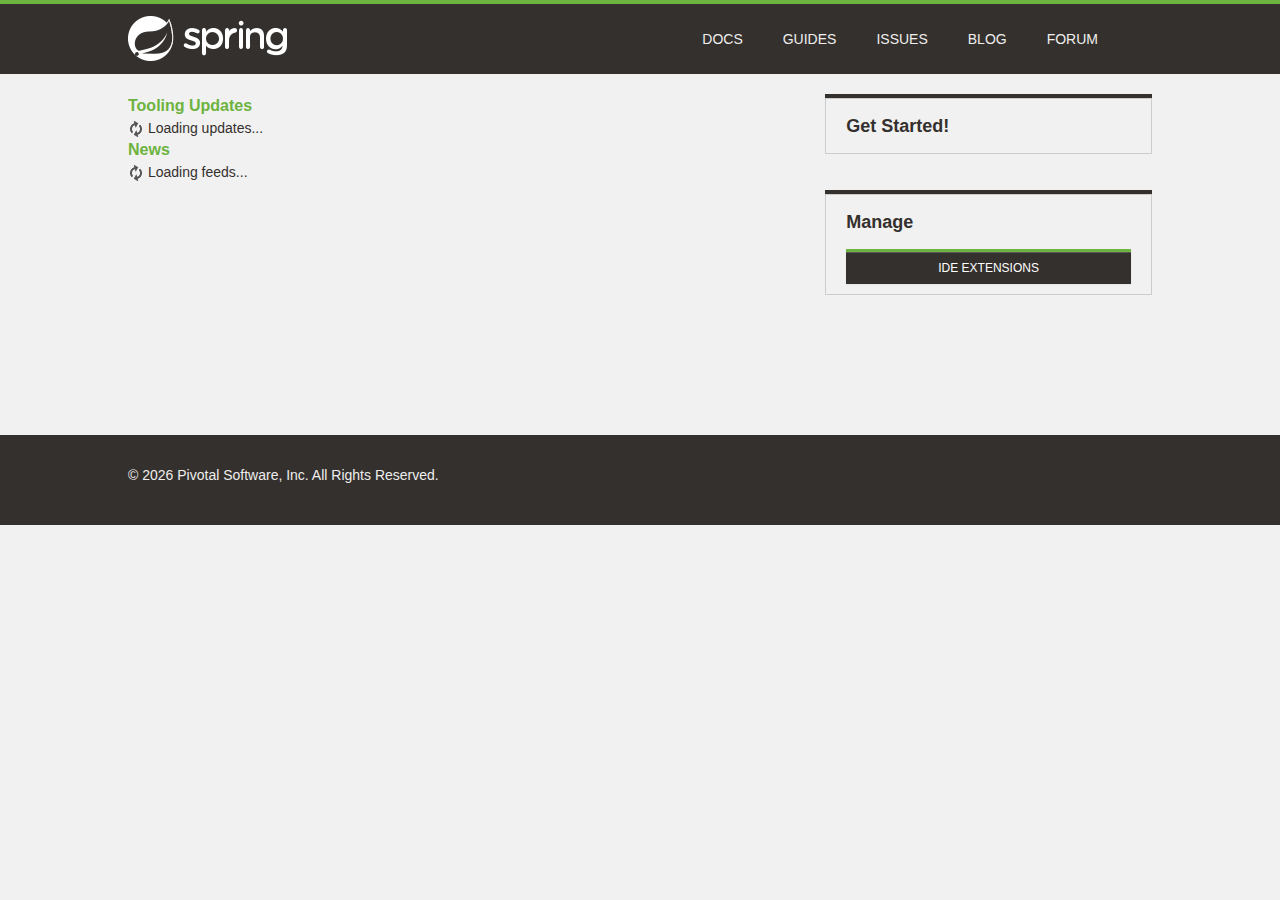
<file: .metadata/.plugins/org.springsource.ide.eclipse.commons.gettingstarted/dashboard/1550938141772/index.html>
<!DOCTYPE html>
<html>
<head>
<title>Spring</title>
<meta
	content="width=device-width, initial-scale=1.0, maximum-scale=1, minimum-scale=1, user-scalable=no"
	id="Viewport" name="viewport" />
<meta http-equiv="Content-Type" content="text/html; charset=UTF-8">
<link rel="stylesheet" type="text/css"
	href="common/bootstrap/css/bootstrap.css" />
<link rel="stylesheet" type="text/css"
	href="http://fontawesome.io/assets/font-awesome/css/font-awesome.css" />
<link rel="stylesheet" type="text/css" href="common/css/fontcustom.css" />
<link rel="stylesheet" type="text/css" href="common/css/icons.css" />
<link rel="stylesheet" type="text/css" href="common/css/buttons.css" />
<link rel="stylesheet" type="text/css" href="common/css/typography.css" />
<link rel="stylesheet" type="text/css" href="common/css/main.css" />
<link rel="stylesheet" type="text/css" href="common/css/application.css" />
<link rel="stylesheet" type="text/css"
	href="common/css/markdown-content.css" />
<link rel="stylesheet" type="text/css" href="common/css/docs.css" />
<link rel="stylesheet" type="text/css" href="common/css/homepage.css" />
<link rel="stylesheet" type="text/css" href="common/css/tools.css" />
<link rel="stylesheet" type="text/css" href="common/css/projects.css" />
<link rel="stylesheet" type="text/css" href="common/css/highlight.css" />
<link rel="stylesheet" type="text/css" href="common/css/responsive.css" />
<script type="text/javascript" src="common/js/jquery.js"></script>
<script type="text/javascript"
	src="common/bootstrap/js/bootstrap.min.js"></script>
<script type="text/javascript"
	src="common/bootstrap-datetimepicker/js/bootstrap-datetimepicker.min.js"></script>
<script type="text/javascript" src="common/js/filter.js"></script>
<script type="text/javascript" src="common/js/application.js"></script>
<script type="text/javascript" src="common/js/guide.js"></script>

<link rel="stylesheet" type="text/css" href="common/css/blog.css" />
<link rel="stylesheet" type="text/css" href="common/css/dashboard.css" />

</head>
<body>
	<script>
		//window.ide 'dummy'. Replaced/injected later by STS browser integration.
		//The dummy helps preview/test the page in an external browser.
		window.ide = {
			call: function () {
				return false;
			}
		}
		
		function addHtml(element, html) {
			if (html) {
				document.getElementById(element).innerHTML = html;
			}
		}

		function search(input) {
			if (input.value != "") {
				ide.call('openWebPage', 'https://spring.io/search?q=' + input.value)
				input.value = "";
			}
		}
	</script>
	<div class="viewport">
		<header class="navbar header--navbar">
			<div class="navbar-inner">
				<div class="container-fluid">
					<div class="spring-logo--container">
						<a class="spring-logo" href="#"><span></span></a>
					</div>
					<ul class="nav pull-right">
						<li class="navbar-link"><a
							onclick="return ide.call('openWebPage', 'https://spring.io/docs')">Docs</a></li>
						<li class="navbar-link"><a
							onclick="return ide.call('openWebPage', 'https://spring.io/guides')">Guides</a></li>
						<li class="navbar-link"><a
							onclick="return ide.call('openWebPage', 'https://github.com/spring-projects/spring-ide/issues')">Issues</a></li>
						<li class="navbar-link"><a
							onclick="return ide.call('openWebPage', 'https://spring.io/blog')">Blog</a></li>
						<li class="navbar-link"><a
							onclick="return ide.call('openWebPage', 'http://forum.springsource.org/forumdisplay.php?32-SpringSource-Tool-Suite')">Forum</a></li>
						<li class="navbar-link nav-search"><i
							class="fa fa-search navbar-search--icon js-search-input-open"></i>
							<div class="search-input-close js-search-input-close">x</div></li>
					</ul>
				</div>
			</div>
			<div class="search-dropdown--container js-search-dropdown">
				<div class="container-fluid">
					<div class="search-form--container">
						<form action="" class="form-inline form-search" method="get">
							<input class="search-query search-form--form js-search-input"
								name="q" onchange="search(this)"
								placeholder="Search for documentation, guides, and posts..."
								type="text" value="" />
							<button class="search-form--submit" type="submit">
								<i class="fa fa-search"></i>
							</button>
						</form>
					</div>
				</div>
			</div>
		</header>
		<div class="body--container container-fluid ">
			<div class="main-body--wrapper"
				style="padding-top: 20px; margin-top: 0px;">
				<!-- Override Spring IO Page Whitespace -->
				<div class="row-fluid blog--wrapper">
					<div class="span8">
						<h3 class="feed-header">Tooling Updates</h3>
						<div id="updates">
						  <img src="common/img/loading.gif"/> Loading updates...
						</div>
						<h3 class="feed-header">News</h3>
						<div id="feeds">
						  <img src="common/img/loading.gif"/> Loading feeds...
						</div>
					</div>

					<aside class="span4 content-right-pane--container" id="sidebar">
						<div class="right-pane-widget--container">
							<h2>Get Started!</h2>
							<div id="gettingStarted">
							</div>
							<div id="projectWizards">
							</div>
						</div>
						<div class="right-pane-widget--container">
							<h2>Manage</h2>
							<a class="ide_widget btn btn-black uppercase" href="#"
								onclick="return ide.call('openEditor', 'org.springsource.ide.eclipse.commons.gettingstarted.dashboard.ExtensionsEditor')">IDE Extensions</a>
						</div>
					</aside>
				</div>
			</div>
		</div>
		<footer class="footer">
			<div class="container-fluid">
				<div class="row-fluid">
					<div class="span8">
						&copy;
						<script type="text/javascript">
							var d = new Date();
							document.write(d.getFullYear());
						</script>
						Pivotal Software, Inc. All Rights Reserved.
					</div>
				</div>
			</div>
		</footer>
	</div>
</body>
</html>
</file>
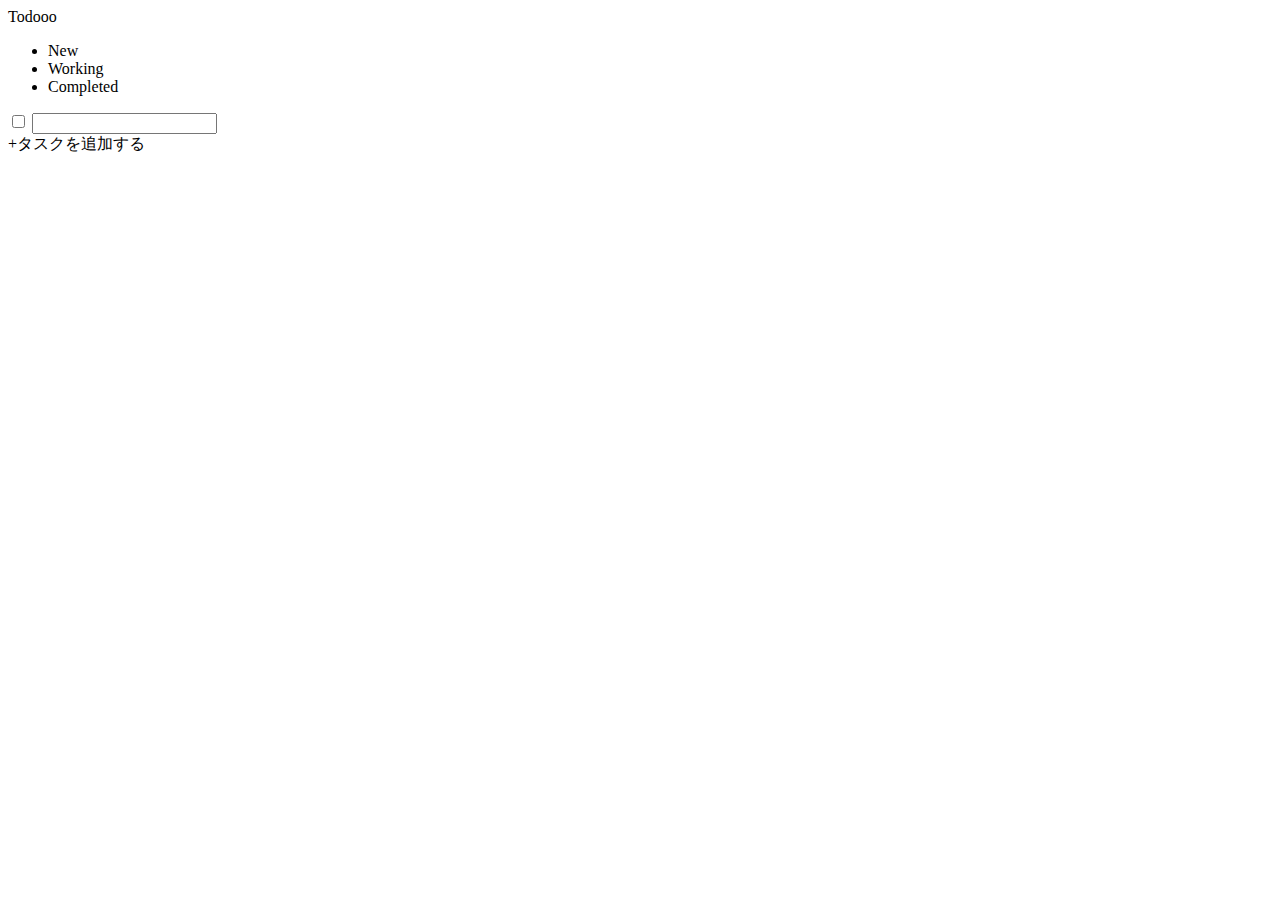
<file: Todooo/src/main/resources/templates/index.html>
<!DOCTYPE html>
<html xmlns:th="http://www.thymeleaf.org">
<head>
<meta charset="utf-8">
<title>Todooo</title>
<link th:href="@{css/stylesheet.css}" rel="stylesheet" />
<!-- Import jQuery-->
<link rel="stylesheet"
	href="https://maxcdn.bootstrapcdn.com/font-awesome/4.4.0/css/font-awesome.min.css">
<script type="text/javascript"
	th:src="@{/webjars/jquery/3.3.1/jquery.min.js}"></script>
</head>
<body>
	<header>
		<div class="header-logo">Todooo</div>
		<div class="header-list">
			<ul>
				<li class="header-list-button">New
				</li>
				<li class="header-list-button">Working
				</li>
				<li class="header-list-button">Completed
				</li>
			</ul>
		</div>
	</header>
	<div class="main">
		<div class="main-list">
			<div class="todo-list">
				<div class="todolist" th:each="list:${todoList}" th:id="${list.id}">
					<input type="checkbox" name="check" class="check">
 					<input type="text" th:value="${list.title}" class="form inlineblock">
				</div>
			</div>
			<div class="add">+<span class="add-explain">タスクを追加する</span></div>
		</div>
	</div>
	<script th:src="@{js/script.js}"></script>
</body>
</html>
</file>
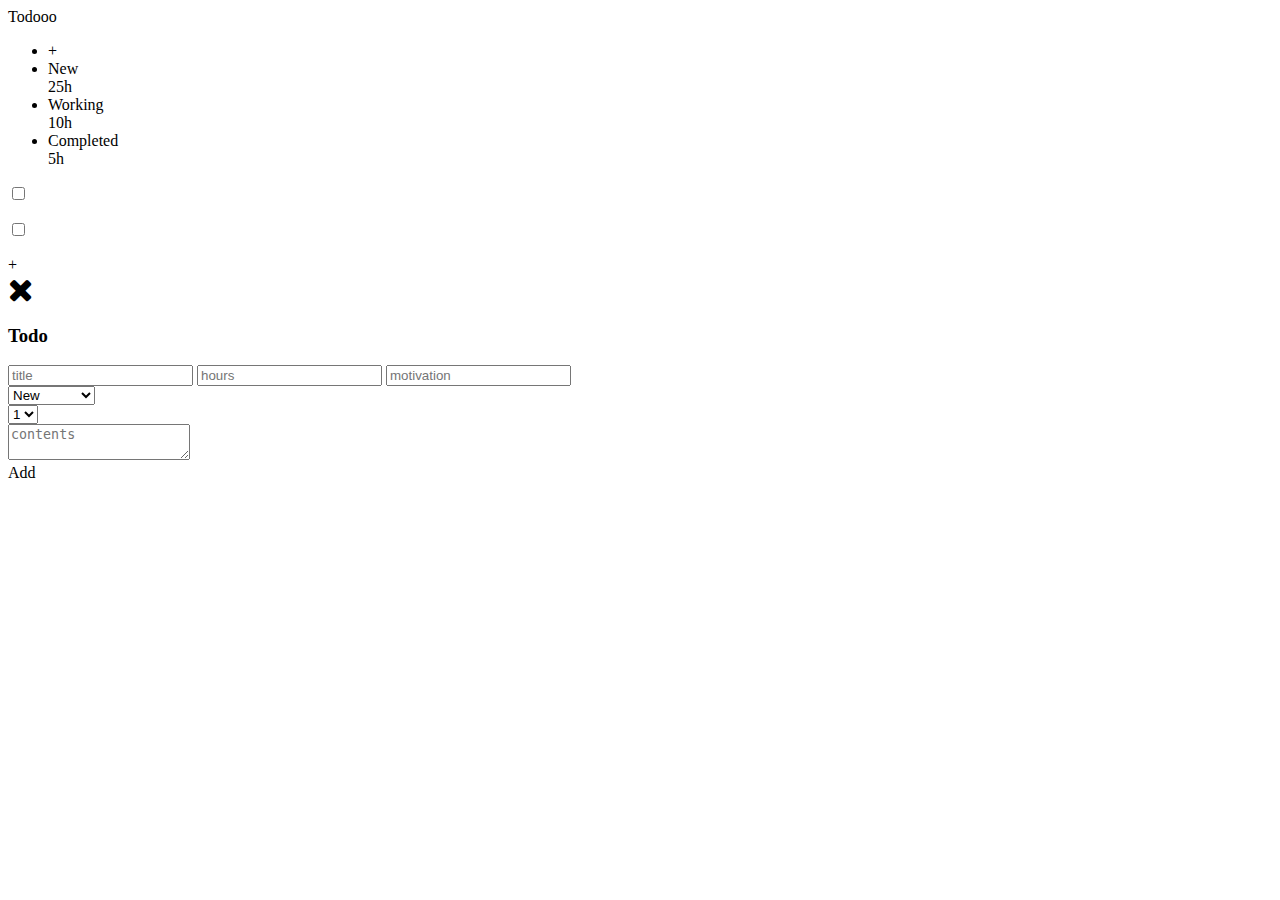
<file: 名称未設定フォルダ/Todooo/src/main/resources/templates/index.html>
<!DOCTYPE html>
<html xmlns:th="http://www.thymeleaf.org">
<head>
  <meta charset="utf-8">
  <title>Todooo</title>
  <link th:href="@{css/stylesheet.css}" rel="stylesheet"/>
  <!-- Import jQuery-->
  <link rel="stylesheet" href="https://maxcdn.bootstrapcdn.com/font-awesome/4.4.0/css/font-awesome.min.css">
  <script type="text/javascript" th:src="@{/webjars/jquery/3.3.1/jquery.min.js}"></script>
</head>
<body>
  <header>
    <div class="header-logo">
      Todooo
    </div>
    <div class="header-list">
      <ul>
      	<li>+</li>
        <li>New<br>25h</li>
        <li>Working<br>10h</li>
        <li>Completed<br>5h</li>
      </ul>
    </div>
  </header>
  <div class="main">
  	<div class="todo-list">
  	  <div th:each="list:${todoList}">
  	  	<input type="checkbox" name="check" th:id="${list.id}"> 
    	<p th:text="${list.title}"></p>
    	<p th:text="${list.contents}"></p>
	  </div>
	  <div class="todo-list-add">
	  	<input type="checkbox" name="check" th:id="${list.id}"> 
	  	<p></p>
	  </div>
	  <div class="add">+</div>
  	</div>
  </div>
  


    <div id="login-modal" class="login-modal-wrapper">
      <!-- ログインのモーダル部分のHTMLを貼り付けてください -->
      <div class="modal">
        <div class="close-modal">
        	<i class="fa fa-2x fa-times"></i>
      	</div>
        <div id="login-form">
          <h3>Todo</h3>
          <form action="#">
            <input id="title" class="form-control" type="text" placeholder="title">
            <input id="hours" class="hours" type="text" placeholder="hours">
            <input id="motivation" class="motivation" type="text" placeholder="motivation">
            <br>
            <select id="classification" class="classification" name="classification">
            <option selected value="1">New</option>
            <option value="2">Working</option>
            <option value="3">Completed</option>
            </select>
            <br>
            <select id="priority" class="priority" name="priority">
            <option value="1">1</option>
            <option value="2">2</option>
            <option value="3">3</option>
            </select>
            <br>                      
            <textarea id="contents" class="form-control" placeholder="contents"></textarea>
            <div id="submit-btn">Add</div>
          </form>
        </div>
      </div>
	</div>
<script th:src="@{js/script.js}"></script>
</body>
</html>
</file>
<file: .metadata/.plugins/org.springsource.ide.eclipse.commons.gettingstarted/dashboard/1550938141772/common/css/fontcustom.css>
@font-face{font-family:"fontcustom";src:url("../font-custom/fontcustom.eot");src:url("../font-custom/fontcustom.eot?#iefix") format("embedded-opentype"),url("../font-custom/fontcustom.woff") format("woff"),url("../font-custom/fontcustom.ttf") format("truetype"),url("../font-custom/fontcustom.svg#fontcustom") format("svg");font-weight:normal;font-style:normal;}.icon-community-support,.icon-gs-guides-black,.icon-professional-support,.icon-spring-amqp,.icon-spring-android,.icon-spring-batch,.icon-spring-data,.icon-spring-framework,.icon-spring-hateos,.icon-spring-integration,.icon-spring-leaf,.icon-spring-logo,.icon-spring-mobile,.icon-spring-security,.icon-spring-social,.icon-spring-web-flow,.icon-spring-web-services,.icon-tutorials-black{font-family:"fontcustom"!important;font-style:normal;font-weight:normal;font-variant:normal;text-transform:none;line-height:1;-webkit-font-smoothing:antialiased;display:inline-block!important;text-decoration:inherit;}.icon-community-support:before{content:"\f100";}.icon-gs-guides-black:before{content:"\f101";}.icon-professional-support:before{content:"\f102";}.icon-spring-amqp:before{content:"\f103";}.icon-spring-android:before{content:"\f104";}.icon-spring-batch:before{content:"\f105";}.icon-spring-data:before{content:"\f106";}.icon-spring-framework:before{content:"\f107";}.icon-spring-hateos:before{content:"\f108";}.icon-spring-integration:before{content:"\f109";}.icon-spring-leaf:before{content:"\f10a";}.icon-spring-logo:before{content:"\f10b";}.icon-spring-mobile:before{content:"\f10c";}.icon-spring-security:before{content:"\f10d";}.icon-spring-social:before{content:"\f10e";}.icon-spring-web-flow:before{content:"\f10f";}.icon-spring-web-services:before{content:"\f110";}.icon-tutorials-black:before{content:"\f111";}
</file>
<file: .metadata/.plugins/org.springsource.ide.eclipse.commons.gettingstarted/dashboard/1550938141772/common/css/icons.css>
.icon{background-image:url("../img/iconsprite.png");display:inline-block!important;}.icon.icon-spring-logo-mobile{width:204px;height:60px;background-position:904px 302px;margin-top:-13px;transform:scale(0.5);-moz-transform:scale(0.5);-webkit-transform:scale(0.5);-o-transform:scale(0.5);-ms-transform:scale(0.5);}.icon.icon-spring-logo-big{width:154px;height:154px;background-position:154px 191px;}.icon.project--logo.logo-spring-framework{width:135px;height:133px;background-position:518px 837px;margin-top:2px;}.icon.project--logo.logo-spring-security{width:99px;height:137px;background-position:519px 677px;}.icon.project--logo.logo-spring-data{width:111px;height:111px;background-position:519px 512px;margin-top:13px;}.icon.project--logo.logo-spring-batch{width:104px;height:108px;background-position:360px 837px;margin-top:14px;}.icon.project--logo.logo-spring-integration{width:145px;height:104px;background-position:361px 677px;margin-top:16px;}.icon.project--logo.logo-spring-amqp{width:109px;height:98px;background-position:361px 513px;margin:19px;}.icon.project--logo.logo-spring-default{width:100px;height:100px;background-position:-805px 0;margin-top:18px;}.icon.project--logo.logo-spring-mobile{width:104px;height:137px;background-position:196px 677px;}.icon.project--logo.logo-spring-android{width:104px;height:126px;background-position:196px 513px;margin-top:10px;}.icon.project--logo.logo-spring-social{width:130px;height:100px;background-position:518px 357px;margin-top:18px;}.icon.project--logo.logo-spring-hateoas{width:126px;height:99px;background-position:518px 256px;margin-top:19px;}.icon.project--logo.logo-spring-webflow{width:99px;height:99px;background-position:619px 256px;margin-top:19px;}.icon.project--logo.logo-spring-web-services{width:100px;height:100px;background-position:532px 155px;margin-top:19px;}.icon.project--logo.logo-spring-xd{width:104px;height:113px;background-position:247px 837px;margin-top:11px;}.icon.project--logo.logo-spring-boot{width:102px;height:90px;background-position:143px 837px;margin-top:23px;}.icon.project--logo.logo-spring-ldap{width:93px;height:107px;background-position:247px 944px;margin-top:19px;}.icon.project--logo.logo-grails{width:107px;height:100px;background-position:361px 944px;margin-top:23px;}.icon.project--logo.logo-groovy{width:183px;height:92px;background-position:546px 940px;margin-top:23px;}.icon.icon-projects{width:28px;height:28px;background-position:-641px -481px;}.icon.icon-projects:hover{background-position:-641px -521px;}.icon.icon-forum{width:32px;height:32px;background-position:-409px -450px;}.icon.icon-forum:hover{background-position:-449px -450px;}.icon.icon-current-version{height:13px;width:42px;background-position:718px 317px;}.icon.icon-pre-release{height:13px;width:23px;background-position:657px 317px;}.icon.icon-ga-release{margin-left:0!important;height:13px;width:9px;background-position:626px 317px;background-color:#6db33f;padding:0 2px;border-radius:10px;}.icon.icon-snapshot-release{height:13px;width:46px;background-position:603px 317px;}.icon.logo-eclipse-text{width:159px;height:38px;background-position:603px 38px;}.icon.icon-social-twitter{width:36px;height:36px;background-position:-1px -143px;}.icon.icon-social-twitter:hover{background-position:-84px -143px;}.icon.icon-build-anything{width:107px;background-position:107px 279px;height:88px;}.icon.icon-run-anywhere{background-position:120px 344px;width:120px;height:65px;margin-top:11px;}.icon.icon-rest-assured{background-position:253px 86px;width:86px;height:86px;margin-top:1px;}.icon.icon-community-support{width:97px;height:97px;background-position:257px 185px;font-size:0;}.icon.icon-professional-support{width:126px;height:97px;background-position:272px 282px;font-size:0;}.icon.icon-gs-guides{width:73px;height:101px;background-position:356px 101px;}.icon.icon-tutorial{width:73px;height:101px;background-position:430px 101px;}.icon.blog-icon{width:20px;height:20px;vertical-align:middle;}.icon.blog-icon.calendar{background-position:20px 594px;}.icon.blog-icon.all-posts{background-position:20px 561px;}.icon.blog-icon.broadcasts{background-position:20px 519px;}.icon.blog-icon.engineering{background-position:20px 477px;}.icon.blog-icon.releases{background-position:20px 433px;}.icon.blog-icon.news-and-events{background-position:20px 387px;}.icon.about-icon.team{width:183px;height:127px;background-position:902px 202px;}.icon.about-icon.jobs{width:112px;height:85px;background-position:387px 415px;margin:21px 0;}.icon.about-icon.pivotal{width:93px;height:114px;background-position:387px 329px;margin:6px 0 7px;}i.icon{background-image:none;}
</file>
<file: .metadata/.plugins/org.springsource.ide.eclipse.commons.gettingstarted/dashboard/1550938141772/common/css/buttons.css>
.btn.btn-black{background-color:#34302d;background-image:none;border-radius:0;color:#f1f1f1;font-size:14px;line-height:14px;font-family:"Montserrat",sans-serif;border:2px solid #6db33f;padding:21px 60px;text-shadow:none;transition:border 0.15s;-webkit-transition:border 0.15s;-moz-transition:border 0.15s;-o-transition:border 0.15s;-ms-transition:border 0.15s;}.btn.btn-black.compact{padding:6px 12px;font-size:12px;}.btn.btn-black.sub-text{padding:12px 0;}.btn.btn-black.sub-text p{margin-top:6px;color:#eeeeee;font-size:14px;line-height:14px;font-family:"Montserrat",sans-serif;text-transform:none;}.btn.btn-black.on-black:hover{border-color:#6db33f;box-shadow:0 1px 3px #0b0a0a;}.btn.btn-black.on-black:active{box-shadow:0 1px 3px #0b0a0a,inset 0 3px 6px #0b0a0a;border-color:#6db33f;}.btn.btn-black.with-icon [class^="icon-"]{margin-right:21px;font-size:20px;vertical-align:top;line-height:10px;}.btn.btn-black:hover{border-color:#34302d;box-shadow:none;text-decoration:none;}.btn.btn-black:active{box-shadow:inset 0 3px 6px #0b0a0a;border-color:#34302d;}.btn.uppercase{text-transform:uppercase;}
</file>
<file: .metadata/.plugins/org.springsource.ide.eclipse.commons.gettingstarted/dashboard/1550938141772/common/css/typography.css>
body, h1, h2, h3, p, input {
	margin: 0;
	font-weight: 400;
	font-family: "Montserrat", sans-serif;
	color: #34302d;
}

h1 {
	font-size: 24px;
	line-height: 30px;
	font-family: "Montserrat", sans-serif;
}

h2 {
	font-size: 18px;
	font-weight: 700;
	line-height: 24px;
	margin-bottom: 10px;
	font-family: "Montserrat", sans-serif;
}

h3 {
	font-size: 16px;
	line-height: 24px;
	margin-bottom: 10px;
	font-weight: 700;
}

p {
	font-size: 15px;
	line-height: 24px;
}

p a {
	color: #5fa134;
}

p a:hover {
	color: #5fa134;
}

code {
	font-size: 14px;
}
</file>
<file: .metadata/.plugins/org.springsource.ide.eclipse.commons.gettingstarted/dashboard/1550938141772/common/css/main.css>
body{background-color:#f1f1f1;}#scrim{display:none;}#scrim.js-show{display:block;position:absolute;top:0;bottom:0;left:0;right:0;z-index:700;}.container-fluid{max-width:1024px;margin:0 auto;}.title-divider{width:75%;height:5px;background-color:#8CC63F;margin:21px 0;}.title-divider.full-width{width:100%;}.spaced--container{margin:60px 0;}.code-snippet{border-radius:2px;border:1px solid #cccccc;background-color:#F9F9F9;padding:12px 18px;margin:15px 0;font-size:13px;line-height:13px;}.header--navbar{margin:0;}.header--navbar .navbar-inner{position:absolute;z-index:999;background-image:none;filter:none;background-color:#34302d;border:none;border-top:4px solid #6db33f;box-shadow:none;position:relative;border-radius:0;padding:0;}.header--navbar .navbar-inner .spring-logo--container{display:inline-block;}.header--navbar .navbar-inner .spring-logo--container .spring-logo{margin:12px 0 6px;width:160px;height:46px;display:inline-block;text-decoration:none;}.header--navbar .navbar-inner .navbar-link.active a{background-color:#6db33f;box-shadow:none;}.header--navbar .navbar-inner .navbar-link a{color:#eeeeee;font-family:"Montserrat",sans-serif;text-transform:uppercase;text-shadow:none;font-size:14px;line-height:14px;padding:28px 20px;transition:all 0.15s;-webkit-transition:all 0.15s;-moz-transition:all 0.15s;-o-transition:all 0.15s;-ms-transition:all 0.15s;}.header--navbar .navbar-inner .navbar-link:hover a{color:#eeeeee;background-color:#6db33f;}.header--navbar .navbar-inner .navbar-link.nav-search{padding:20px 0 23px;}.header--navbar .navbar-inner .navbar-link.nav-search .navbar-search--icon{color:#eeeeee;font-size:24px;padding:3px 16px 3px 18px;cursor:pointer;}.header--navbar .navbar-inner .navbar-link.nav-search:hover .navbar-search--icon{text-shadow:0 0 10px #6db33f;}.header--navbar .navbar-inner .navbar-link.nav-search .search-input-close{display:none;}.header--navbar .navbar-inner .navbar-link.nav-search.js-highlight{background-color:#6db33f;}.header--navbar .navbar-inner .navbar-link.nav-search.js-highlight .navbar-search--icon{display:none;}.header--navbar .navbar-inner .navbar-link.nav-search.js-highlight .search-input-close{display:inline-block;color:#eeeeee;padding:4px 24px 3px;cursor:pointer;}.header--navbar .search-dropdown--container{position:absolute;z-index:998;margin-top:-90px;background-color:white;width:100%;border-bottom:1px solid #dddddd;transition:margin 0.25s;-webkit-transition:margin 0.25s;-moz-transition:margin 0.25s;-o-transition:margin 0.25s;-ms-transition:margin 0.25s;}.header--navbar .search-dropdown--container.no-animation{transition:none;-webkit-transition:none;-moz-transition:none;-o-transition:none;-ms-transition:none;}.header--navbar .search-dropdown--container .form-search{margin:0;}.header--navbar .search-dropdown--container .form-search .search-form--form{background:rgba(0,0,0,0);border:none;box-shadow:none;color:#34302D;font-size:21px;line-height:29px;height:30px;padding:25px 0;width:93%;}.header--navbar .search-dropdown--container .form-search .search-form--form::-webkit-input-placeholder{font-style:italic;}.header--navbar .search-dropdown--container .form-search .search-form--form:-moz-placeholder{font-style:italic;}.header--navbar .search-dropdown--container .form-search .search-form--form::-moz-placeholder{font-style:italic;}.header--navbar .search-dropdown--container .form-search .search-form--form:-ms-input-placeholder{font-style:italic;}.header--navbar .search-dropdown--container .form-search .search-form--submit{background-color:transparent;border:none;float:right;padding:28px 16px 24px 0;}.header--navbar .search-dropdown--container .form-search .icon-search{font-size:22px;color:#34302d;}.header--navbar .search-dropdown--container.js-show{margin-top:0;}a.spring-logo{background:url("../img/spring-logo.png") -1px -1px no-repeat;}a.spring-logo span{display:block;width:160px;height:46px;background:url("../img/spring-logo.png") -1px -48px no-repeat;opacity:0;-moz-transition:opacity 0.12s ease-in-out;-webkit-transition:opacity 0.12s ease-in-out;-o-transition:opacity 0.12s ease-in-out;}a:hover.spring-logo span{opacity:1;}.right-pane-widget--container{border:1px solid #cccccc;box-shadow:0 -4px 0 #34302d;margin:4px 0 40px 0;}.right-pane-widget--container li{display:block;padding:12px 6.2%;line-height:14px;border-top:1px solid white;}.right-pane-widget--container li [class^=icon-]{font-size:16px;}.right-pane-widget--container li a{font-size:14px;line-height:14px;color:#5fa134;}.right-pane-widget--container li:first-child{border-bottom:none;}.right-pane-widget--container.secondary-nav li a{text-transform:uppercase;color:#888;font-family:"Montserrat",sans-serif;font-weight:400;text-decoration:none;}.right-pane-widget--container.secondary-nav li a:hover{color:#5fa134;}.right-pane-widget--container.secondary-nav li.active a{font-weight:bold;color:#34302d;}.right-pane-widget--container.with-icon li{padding:12px 6.2% 12px 3%;}.right-pane-widget--container.with-icon li a{margin-left:2%;}.right-pane-widget--container.no-top-border{box-shadow:none;}.header--content{background-color:#dedede;padding:60px 0;}.header--content .header--content-subtitle--link{color:#8cc63f;}.header--content .header--content-subtitle--link:hover{text-decoration:none;color:#4e681e;}.main-body--wrapper{margin-top:100px;margin-bottom:100px;}.row--container{margin-bottom:60px;}.body--container--row{margin-bottom:30px;}.clear{clear:both;}.body--container--link{color:#44474c;}.body--container--link:hover{color:#638e2a;text-decoration:none;}.body--container--link.bold{font-weight:bold;}.list-link--container{margin:0;}.list-link--container .list-link{display:block;}.list-link--container .list-link a,.list-link--container .list-link div{color:#333;cursor:pointer;}.list-link--container .list-link a:hover,.list-link--container .list-link div:hover{color:#8cc63f;text-decoration:none;}.popover{border-radius:1px;padding:0;}.popover.right{margin-top:46px;}.popover.right .arrow{top:14px;border-right-color:#8cc63f;left:-8px;}.popover.right .arrow:after{border-right-color:#8cc63f;}.popover.bottom{margin-top:5px;}.popover.bottom .arrow{border-bottom-color:#8cc63f;top:-9px;left:15%;}.popover.bottom .arrow:after{border-bottom-color:#8cc63f;}.popover .popover-title{border-radius:1px 1px 0 0;background-color:#8cc63f;color:white;}.popover .popover-content{border-radius:0 0 1px 1px;}input.floating-input{background-color:transparent;border:none;border-bottom:1px solid #dedede;box-shadow:none;border-radius:0;padding:0 0 0 0;}input.floating-input:focus{border:none;border-bottom:1px solid #dedede;box-shadow:none;background:#ecebeb;}.floating-input--icon{font-size:16px;color:#c5c5c5;}.bottom-slide--container{height:190px;overflow:hidden;border-radius:3px;background-color:#cccccc;border:1px solid #c5c5c5;box-shadow:1px 2px 3px rgba(204,204,204,0.5);}.bottom-slide--container .bottom-slider--image{background-image:url("http://imgs.mi9.com/uploads/landscape/2101/beautiful-leaf-wallpapers_1280x960_28083.jpg");background-size:cover;height:137px;transition:all 0.33s;-wekit-transition:all 0.33s;-moz-transition:all 0.33s;-o-transition:all 0.33s;-ms-transition:all 0.33s;}.bottom-slide--container .bottom-slider{background-color:#ecebeb;padding:15px 10px;border-top:1px solid #9e9e9e;transition:all 0.33s;-wekit-transition:all 0.33s;-moz-transition:all 0.33s;-o-transition:all 0.33s;-ms-transition:all 0.33s;}.bottom-slide--container .bottom-slider .bottom-slider--title{display:inline-block;max-width:360px;line-height:14px;}.bottom-slide--container .bottom-slider .bottom-slider--icon{color:#333;font-size:27px;line-height:22px;font-size:27px;}.bottom-slide--container .bottom-slider .bottom-slider--more-info{opacity:0;}.bottom-slide--container:hover .bottom-slider--image{transform:translateY(-26px);-webkit-transform:translateY(-26px);-moz-transform:translateY(-26px);-o-transform:translateY(-26px);-ms-transform:translateY(-26px);}.bottom-slide--container:hover .bottom-slider{transform:translateY(-53px);-webkit-transform:translateY(-53px);-moz-transform:translateY(-53px);-o-transform:translateY(-53px);-ms-transform:translateY(-53px);}.bottom-slide--container:hover .bottom-slider--more-info{opacity:1;}.dashboard--posts td{min-width:130px;}.dashboard--posts td .actions{min-width:200px;}.dashboard--posts td .actions form{display:inline;}.blog-post--form input,.blog-post--form textarea{width:90%;}.blog-post--form textarea{min-height:300px;}.blog-post-form--right-pane .control-group.inline label{display:inline-block;}.blog-post-form--right-pane .control-group.inline .controls{display:inline-block;vertical-align:middle;margin-bottom:5px;margin-left:10px;}.gh-project-url--container{background-color:#FFF;border:1px solid #cccccc;height:20px;padding:4px 6px;border-radius:4px;margin:12px 0;}.gh-project-url--container input{width:87%;background-color:transparent;border:none;box-shadow:none;}.gh-project-url--container input:focus{outline:none;}.gh-project-url--container .icon--pull-right{float:right;margin-top:2px;cursor:pointer;}.btn--full-width{display:block;}.content--title{display:inline-block;border-top:3px solid #6db33f;font-size:12px;line-height:12px;text-transform:uppercase;padding-top:8px;position:absolute;margin-top:-30px;font-family:"Montserrat",sans-serif;}.content--title a{color:#34302d;}.content--title a:hover{color:#5fa134;}.content--title.search-title{position:relative;}.content--title.blog-category{display:none;}.content--title.blog-category.active{display:block;}.index-page--title{line-height:24px;}.index-page--title.top-margin{margin-top:60px;}.index-page--subtitle{font-size:16px;line-height:24px;margin:30px 0 60px;}.index-page--subtitle a{color:#5fa134;}.index-page--subtitle.jobs-subtitle{margin-bottom:60px;padding-bottom:60px;border-bottom:1px solid #cccccc;}.index-page--subtitle.with-subtext{margin-bottom:-30px;}.index-page--subtitle.with-subtext .subtext{display:inline-block;font-size:14px;margin:21px 0 0;color:rgba(52,48,45,0.9);}.footer{background-color:#34302d;color:#eeeeee;padding:30px 0;}.footer a{color:#6db33f;}.footer .nav{margin-bottom:12px;}.footer .nav li a{color:#eeeeee;text-shadow:none;text-transform:uppercase;font-size:12px;line-height:12px;padding:0 17px;}.footer .nav li a:hover{color:#6db33f;}.footer .nav li:first-child a{padding-left:0;}.footer .footer-newsletter--wrapper{width:auto;margin:0;}.footer .footer-newsletter--container form{margin:0;}.footer .footer-newsletter--container label{text-transform:uppercase;margin-bottom:15px;line-height:12px;font-weight:bold;font-size:12px;}.footer .footer-newsletter--container .footer-subscribe--input--container{background-color:white;border:1px solid #f1f1f1;}.footer .footer-newsletter--container .footer-subscribe--input--container .footer-subscribe--input{background:transparent;border:none;box-shadow:none;font-size:12px;padding-left:10px;}.footer .footer-newsletter--container .footer-subscribe--input--container .footer-subscribe--input:focus{outline:none;}.footer .footer-newsletter--container .footer-subscribe--input--container .footer-subscibe--btn{text-transform:uppercase;background-color:#6db33f;background-image:none;border-radius:0;border:none;box-shadow:none;color:#eeeeee;text-shadow:none;font-size:12px;padding:9px 16px;}.item-dropdown-widget{text-align:left;z-index:800;position:relative;}.item-dropdown-widget .item-dropdown--link{cursor:pointer;}.item-dropdown-widget .item-dropdown--link .item-dropdown--title{padding:14px 0 14px 20px;font-size:14px;line-height:14px;}.item-dropdown-widget .item-dropdown--link .item-dropdown--icon{color:#cbcaca;padding:14px;margin:0;}.item-dropdown-widget .item-dropdown--link:hover .item-dropdown--title,.item-dropdown-widget .item-dropdown--link:hover .item-dropdown--icon{color:#5fa134;}.item-dropdown-widget .item--dropdown{display:none;}.item-dropdown-widget.js-open{z-index:801;}.item-dropdown-widget.js-open .item-dropdown--title{color:#f1f1f1;background-color:#6db33f;position:relative;z-index:802;}.item-dropdown-widget.js-open .item-dropdown--icon{color:#dddddd;background-color:#34302d;position:relative;z-index:803;}.item-dropdown-widget.js-open .item--dropdown{display:block;}.item-dropdown-widget.js-open .item-dropdown--link:hover .item-dropdown--title{color:#f1f1f1;}.item-dropdown-widget.js-open .item-dropdown--link:hover .item-dropdown--icon{color:#ddd;}.item--dropdown{position:absolute;background-color:#34302d;padding:20px;width:255px;z-index:999;border:1px solid #eeeeee;border-top:none;margin-left:-1px;}.item--dropdown .item--header{padding-bottom:20px;border-bottom:1px solid #cccbca;}.item--dropdown .item--header .item--header-link{color:#6db33f;}.item--dropdown .item--header .item--header-link [class^=icon-]{color:#93918f;font-size:20px;vertical-align:middle;padding-right:10px;}.item--dropdown .item--header .item--header-link:hover{text-decoration:none;color:#7ac04c;}.item--dropdown .item--header .item--header-link:hover [class^=icon-]{color:#f1f1f1;}.item--dropdown .item--header .item--header-link.disabled{opacity:0.5;cursor:not-allowed;}.item--dropdown .item--header .item--header-link.disabled:hover{color:#6db33f;}.item--dropdown .item--header .item--header-link.disabled:hover [class^=icon-]{color:#93918f;}.item--dropdown .item--left-column,.item--dropdown .item--right-column{width:45%;display:inline-block;vertical-align:top;}.item--dropdown .item--half-column{display:inline-block;vertical-align:top;width:50%;}.item--dropdown .item--half-column:first-child .item--body-title,.item--dropdown .item--half-column:first-child .item--body--version{padding-right:15px;}.item--dropdown .item--half-column:nth-child(2) .item--body-title,.item--dropdown .item--half-column:nth-child(2) .item--body--version{padding-left:15px;}.item--dropdown .item--half-column:nth-child(3){margin-top:20px;}.item--dropdown .item--body-title{padding:30px 0 15px 0;color:#f1f1f1;border-bottom:1px solid #4a4440;font-size:12px;line-height:12px;text-transform:uppercase;}.item--dropdown .item--body .item--body--version{border-bottom:1px solid #4a4540;padding:7px 0;}.item--dropdown .item--body .item--body--version p{color:#f1f1f1;font-size:14px;line-height:19px;}.item--dropdown .item--body .item--body--version .docs-link{display:inline-block;color:#6db33f;}.item--dropdown .item--body .item--body--version .docs-link:hover{color:#7ac04c;}.item--dropdown .item--body .item--body--version .docs-link.reference-link{border-right:1px solid #4a4540;padding-right:10px;margin-right:5px;}.item--dropdown.no-item--header .item--body-title{padding-top:0;border-bottom:1px solid #cccbca;}.item--dropdown.no-item--header .tool-download-link .file-type{color:#5fa134;line-height:14px;font-size:14px;display:inline-block;}.item--dropdown.no-item--header .tool-download-link .file-size{color:#6c635d;font-size:10px;line-height:23px;float:right;}.item-slider-widget{display:inline-block;margin-left:9px;}.item-slider-widget .item--slider{height:32px;position:absolute;width:62px;border-radius:2px;margin-top:-4px;z-index:800;background:#68605a;background:-moz-linear-gradient(top,#68605a 0%,#34302d 100%,#020202 100%);background:-webkit-gradient(linear,left top,left bottom,color-stop(0%,#68605a),color-stop(100%,#34302d),color-stop(100%,#020202));background:-webkit-linear-gradient(top,#68605a 0%,#34302d 100%,#020202 100%);background:-o-linear-gradient(top,#68605a 0%,#34302d 100%,#020202 100%);background:-ms-linear-gradient(top,#68605a 0%,#34302d 100%,#020202 100%);background:linear-gradient(to bottom,#68605a 0%,#34302d 100%,#020202 100%);filter:progid:DXImageTransform.Microsoft.gradient(startColorstr='#68605a',endColorstr='#020202',GradientType=0);cursor:pointer;transition:all 0.25s;-webkit-transition:all 0.25s;-moz-webkit-transition:all 0.25s;-ms--webkit-transition:all 0.25s;-o-webkit-transition:all 0.25s;}.item-slider-widget .item-slider--container{background-color:white;border:1px solid #999999;padding:0 3px;}.item-slider-widget .item-slider--container .item{display:inline-block;color:#c3c3c3;font-family:"Montserrat",sans-serif;font-size:12px;line-height:12px;text-transform:uppercase;padding:7px 6px 5px;cursor:pointer;transition:color 0.25s;-webkit-transition:color 0.25s;-moz-webkit-transition:color 0.25s;-ms--webkit-transition:color 0.25s;-o-webkit-transition:color 0.25s;}.item-slider-widget .item-slider--container .item:hover{color:black;}.item-slider-widget .item-slider--container .item.js-active{z-index:801;position:relative;color:#f1f1f1;}.content-container--wrapper{border:1px solid #34302d;margin-top:-1px;}.content-container--wrapper:first-child{margin:0;}.content-container--wrapper .content-container--title{font-size:14px;line-height:14px;text-transform:uppercase;background-color:#34302D;color:#FFF;padding:18px 0;width:327px;text-align:center;margin:0;}.content-container--wrapper .content-container--header{background-color:#34302D;}.content-container--wrapper .content-container--header .content-container--filter{border-radius:0;box-shadow:none;margin:9px 20px;font-size:18px;line-height:22px;padding:8px;width:291px;}.content-container--wrapper .content-container--header .content-container--filter::-webkit-input-placeholder{color:#999;}.content-container--wrapper .content-container--header .content-container--filter:-moz-placeholder{color:#999;}.content-container--wrapper .content-container--header .content-container--filter::-moz-placeholder{color:#999;}.content-container--wrapper .content-container--header .content-container--filter:-ms-input-placeholder{color:#999;}.content-container--wrapper .content-container--header .header-title{color:#eeeeee;display:inline-block;margin:10px;}.content-container--wrapper .content-container--header .btn{margin:6px;}.content-container--wrapper .content-container--body{padding:20px;border-top:1px solid white;}.content-container--wrapper .content-container--body:first-child{border-top:none;}.content-container--wrapper .content-container--body .content-section-title--container{margin:20px 0 40px;}.content-container--wrapper .content-container--body .icon-gs-guides,.content-container--wrapper .content-container--body .icon-tutorial{margin-right:20px;}.content-container--wrapper .content-container--body .content-section-title{font-family:"Montserrat",sans-serif;font-size:16px;line-height:16px;margin-bottom:20px;padding-top:10px;font-weight:400;}.content-container--wrapper .content-container--body .content-section-sub-title{padding-right:50px;}.content-container--wrapper .content-items--container{padding:20px;}.billboard--wrapper .billboard--container{padding:80px 0;}.billboard--wrapper .billboard--container .billboard--title,.billboard--wrapper .billboard--container .billboard--sub-title{background:rgba(52,48,45,0.8);color:#eeeeee;display:inline-block;}.billboard--wrapper .billboard--container .billboard--title{font-size:48px;line-height:68px;font-family:"Montserrat",sans-serif;padding:0 15px;letter-spacing:-2px;}.billboard--wrapper .billboard--container .billboard--sub-title--container .billboard--sub-title{font-size:18px;line-height:18px;padding:2px 19px 12px;}.billboard--wrapper .billboard--container .billboard--sub-title--container .billboard--sub-title:first-child{padding-top:12px;}.billboard--wrapper .billboard--container.center-text{position:absolute;z-index:600;width:100%;margin:0 auto;margin-top:80px;text-align:center;}.billboard--wrapper .billboard-bg{height:425px;border-bottom:1px solid #34302d;background-repeat:no-repeat;background-size:cover;}.billboard--wrapper .billboard-bg.about-us--bg{background-image:url("../img/about-us-bg.png");}.billboard--wrapper .billboard-bg.jobs--bg{background-image:url("../img/jobs-bg.png");}.billboard-body--wrapper{padding:0 0 100px;}.admin-profile--form .admin-profile--field{padding:7px 0;}.admin-profile--form .admin-profile--field label{display:inline-block;width:250px;font-family:"Montserrat",sans-serif;vertical-align:middle;}.admin-profile--form .admin-profile--field input,.admin-profile--form .admin-profile--field textarea{width:30%;margin:0;}.admin-profile--form .admin-profile--field .push-right{margin-left:254px;}.admin-profile--form .admin-profile--field .image-note{display:inline-block;width:10%;vertical-align:bottom;margin-left:1%;font-size:.9em;line-height:1.2em;}.admin-profile--form .admin-profile--field .note{display:inline-block;vertical-align:middle;color:#666;margin-left:15px;font-size:12px;}.admin-profile--form .admin-profile--field.bio label{vertical-align:top;}.admin-profile--form .admin-profile--field.bio textarea{height:150px;}.admin-profile--form .admin-profile--field.submit-form{margin-top:30px;}.placeholder-img{background-color:#D5D5D5;border:3px solid white;padding:77px 0;margin-bottom:30px;text-align:center;color:#999;text-shadow:0 1px 2px white;font-size:18px;font-weight:bold;font-family:"Montserrat",sans-serif;}form.lpeRegForm{border:1px solid #f1f1f1;background-color:white;}form.lpeRegForm li{padding:0;list-style-type:none;}form.lpeRegForm ul input[type='text']{background:transparent;border:none;box-shadow:none;font-size:12px;padding:12px 0 15px 10px;font-family:"Varela Round",sans-serif;color:#666;font-weight:400;}#mktFrmButtons{margin:-78px -3px 0 222px;}#mktFrmSubmit{text-transform:uppercase;background-color:#6db33f;background-image:none;border-radius:0;border:none;box-shadow:none;color:#eeeeee;text-shadow:none;font-size:12px;padding:9px 16px!important;height:40px;cursor:pointer;}form.lpeRegForm label{display:none;}.lpeCElement{left:0!important;top:0!important;}form.lpeRegForm ul{font-size:12px;color:black;font-family:Arial,Helvetica,sans-serif;}form.lpeRegForm ul input,form.lpeRegForm ul input[type='text'],form.lpeRegForm ul textarea,form.lpeRegForm ul select{font-size:12px;color:black;font-family:Arial,Helvetica,sans-serif;}form.lpeRegForm li{margin-bottom:10px;}form.lpeRegForm .mktInput{padding-left:0px;}.about-feature--container{background-color:#34302d;text-align:center;padding:40px 20px;height:409px;transition:border,box-shadow 0.2s;-webkit-transition:border,box-shadow 0.2s;-moz-transition:border,box-shadow 0.2s;-ms-transition:border,box-shadow 0.2s;-o-transition:border,box-shadow 0.2s;border:1px solid transparent;}.about-feature--container .icon--container{height:200px;display:inline-block;}.about-feature--container .icon--container .icon{vertical-align:middle;position:relative;top:50%;}.about-feature--container .icon--container .icon.icon-spring-logo-big{margin-top:-77px;}.about-feature--container .icon--container .icon.icon-spring-logo{margin-top:-20px;}.about-feature--container .title,.about-feature--container .text,.about-feature--container .link{color:#f1f1f1;}.about-feature--container .title{font-size:18px;font-family:"Montserrat",sans-serif;line-height:24px;margin:30px 0 20px;text-transform:uppercase;}.about-feature--container .text{font-size:14px;line-height:20px;margin-bottom:20px;}.about-feature--container .link{font-family:"Montserrat",sans-serif;text-transform:uppercase;font-size:14px;line-height:20px;}.about-feature--container:hover{text-decoration:none;box-shadow:0 0 9px #6db33f;border-color:#6db33f;}.about-feature--container:active{box-shadow:inset 0 6px 10px #191715;}.about-feature--container.no-link{box-shadow:none;border:none;}.job-category--container{padding-right:95px;}.job-category--container .job-category--title{font-family:"Montserrat",sans-serif;text-transform:uppercase;font-size:16px;line-height:20px;margin-bottom:10px;}.job-category--container .job--container{margin-bottom:20px;}.job-category--container .job--container .title{color:#5fa134;font-size:16px;line-height:20px;}.job-post--container{padding-bottom:60px;margin-bottom:55px;border-bottom:1px solid white;}.job-post--container a{color:#5fa134;}.job-post--container .job-post--title{margin-bottom:5px;}.job-post--container .job-post--location{font-size:16px;line-height:20px;margin-bottom:20px;}.job-post--container .job-post--details p{font-size:14px;line-height:20px;margin-bottom:20px;}.job-post--container .job-post--details ul{margin-bottom:30px;}.job-post--container .job-post--details ul li{line-height:22px;margin-bottom:5px;}.job-post--container .apply-now-link{text-decoration:uppercase;}.job-post--container:last-child{padding-bottom:0;margin-bottom:0;border-bottom:none;}.admin--wrapper{text-align:center;}.admin--wrapper .alert,.admin--wrapper .admin-login--container{text-align:left;}.admin--wrapper .admin-login--container{background-color:white;padding:50px;display:inline-block;border-bottom:1px solid #cccccc;box-shadow:0 0 3px #cccccc;margin-top:100px;}.admin--wrapper .admin-login--container .admin-login--title{font-size:24px;line-height:24px;margin-bottom:40px;}.admin--wrapper .admin-login--container form{margin:0;text-align:center;}.admin--wrapper .admin-login--container form button{font-size:20px;font-family:"Varela Round",sans-serif;}.admin--wrapper .admin-login--container form button i{font-size:30px;float:left;margin:-10px 15px -10px 0;}.admin-index--title{margin-bottom:30px;}.admin-index--title.back-btn{margin-top:-60px;}.admin-index--link{background-color:white;padding:50px 0;display:inline-block;border-bottom:1px solid #cccccc;box-shadow:0 0 3px #cccccc;text-align:center;width:95%;transition:all 0.25s;-webkit-transition:all 0.25s;-moz-transition:all 0.25s;-o-transition:all 0.25s;-ms-transition:all 0.25s;}.admin-index--link .icon--container{width:190px;height:190px;border-radius:190px;background-color:#34302d;display:inline-block;text-align:center;margin-bottom:30px;}.admin-index--link .icon--container .icon{margin:22px 6px;}.admin-index--link .icon--container i{color:#FFF;font-size:150px;margin-top:11px;display:inline-block;}.admin-index--link p{font-size:20px;}.admin-index--link:hover{box-shadow:0 0 3px #6db33f;text-decoration:none;}.admin-index--link:active{box-shadow:none;}.white-btn--container{background-color:white;padding:50px 0;display:inline-block;border-bottom:1px solid #cccccc;box-shadow:0 0 3px #cccccc;text-align:center;width:95%;transition:all 0.25s;-webkit-transition:all 0.25s;-moz-transition:all 0.25s;-o-transition:all 0.25s;-ms-transition:all 0.25s;}.white-btn--container .icon--container{width:190px;height:190px;border-radius:190px;background-color:#34302d;display:inline-block;text-align:center;margin-bottom:30px;}.white-btn--container .icon--container .icon{margin:22px 6px;}.white-btn--container .icon--container i{color:#FFF;font-size:150px;margin-top:11px;display:inline-block;}.white-btn--container .icon--container.white-bg{background-color:white;}.white-btn--container p{font-size:20px;}.white-btn--container:hover{box-shadow:0 0 3px #6db33f;text-decoration:none;}.white-btn--container:active{box-shadow:none;}.pagination{margin:-1px 0 0 0;}.pagination div,.pagination a{display:inline-block;color:#888;text-decoration:none;vertical-align:middle;font-size:16px;}.pagination div.next,.pagination div.previous,.pagination a.next,.pagination a.previous{padding:10px;font-size:14px;line-height:14px;}.pagination div div,.pagination div a,.pagination a div,.pagination a a{padding:10px;color:#888;}.pagination div div.active,.pagination div a.active,.pagination a div.active,.pagination a a.active{color:#34302d;border-top:2px solid #34302d;padding-top:8px;}.pagination div:hover,.pagination a:hover{color:#34302d;}.usage-lists{margin:0;list-style:none;}.usage-lists li{margin-bottom:5px;}.usage-lists [class^="icon-"]{margin-right:10px;}.usage-lists.okay [class^="icon-"]{color:#6db33f;}.usage-lists.not-okay [class^="icon-"]{color:#BA4160;}.min-height{min-height:900px;}.platform-index--header{padding:100px 0;position:relative;}.platform-index--header:after{content:"";opacity:0.1;background:url("../img/platform-bg.png") 100% 50% no-repeat;position:absolute;top:0;left:0;right:0;bottom:0;background-size:55%;z-index:-1;}.platform-index--header .index-page--subtitle{margin-bottom:0;padding-right:20px;}.platform-index--header .platform-watermark--large{background:url("../img/spring-platform-watermark-large.png") 50% no-repeat;width:100%;height:156px;background-size:100%;}.platform-stack--wrapper{background:url("../img/platform-diagram-noise.png") #34302d;box-shadow:inset 0 15px 30px #191715,inset 0 -15px 30px #191715;text-align:center;padding:60px 0;}.platform-project{display:inline-block;clear:both;}.platform-project .project--container{float:left;padding:20px 10px;height:300px;box-sizing:border-box;width:24.153%;margin:40px 1% 40px 0;}@-moz-document url-prefix() {
  .platform-project .project--container {
    width: 22%;
  }
}
.platform-project .project--container:last-child {
  margin-right: 0;
}
.platform-project .project-icon {
  font-size: 98px;
  margin-bottom: 20px;
}
.platform-project .project--title {
  margin-bottom: 10px;
  text-transform: none;
}
.platform-project .description {
  width: 48.306%;
  float: left;
  margin-top: 20px;
  margin-right: 1%;
  padding-right: 1%;
}

.error-page {
  text-align: center;
}
.error-page img {
  display: inline-block;
}
.error-page .error-title {
  font-size: 24px;
  line-height: 24px;
  margin: 30px 0 0;
}
.error-page .big-search--container {
  display: inline-block;
  width: 64%;
  background-color: white;
  text-align: left;
  margin: 50px 0 40px;
  padding: 0 40px;
  position: relative;
}
.error-page .big-search--container input {
  background-color: transparent;
  border: none;
  box-shadow: none;
  font-size: 24px;
  line-height: 30px;
  padding: 26px 0;
  width: 95%;
  display: inline-block;
}
.error-page .big-search--container button {
  position: absolute;
  right: 0;
  top: 0;
  background-color: transparent;
  border: none;
  padding: 25px 28px;
  font-size: 20px;
  color: #666;
}
.error-page .error-bottom-link {
  font-size: 14px;
  color: #5fa134;
  text-decoration: none;
}
.error-page .error-bottom-link .social-icon.twitter {
  background-image: url("../img/iconsprite.png");
  background-repeat: no-repeat;
  display: inline-block;
  width: 36px;
  height: 36px;
  background-position: -1px -143px;
  vertical-align: middle;
  margin-right: 15px;
}
.error-page .error-bottom-link:hover {
  color: #6ab43a;
}
.error-page .error-bottom-link:hover .twitter {
  background-position: -84px -143px;
}
</file>
<file: .metadata/.plugins/org.springsource.ide.eclipse.commons.gettingstarted/dashboard/1550938141772/common/css/application.css>
#authentication{line-height:20px;padding:10px 0;}ul.download-links{list-style-type:none;margin-left:0;}
</file>
<file: .metadata/.plugins/org.springsource.ide.eclipse.commons.gettingstarted/dashboard/1550938141772/common/css/markdown-content.css>
a[name="gs"],a[name="tutorials"] {
	text-decoration: none !important;
}

.content--container h1 {
	margin-bottom: 15px;
}

.content--container a {
	color: #5fa134;
}

.content--container p,.content--container ul {
	margin-bottom: 20px;
	border-radius: 0;
}

.content--container pre {
	margin-top: -10px;
	margin-bottom: 20px;
	border-radius: 0;
}

.content--container h2 {
	font-family: "Montserrat", sans-serif;
	font-size: 20px;
	line-height: 28px;
	font-weight: 400;
	margin: 30px 0 10px;
}

.content--container h3,.content--container h4 {
	font-family: "Montserrat", sans-serif;
	font-size: 16px;
	line-height: 26px;
	font-weight: 400;
	margin: 20px 0 10px;
}

.content--container p code {
	color: #305CB5;
	font-size: 14px;
	padding: 2px 6px;
}

.content--container ul li {
	margin-bottom: 5px;
}

.content--container ul li code {
	color: #305CB5;
	font-size: 14px;
	padding: 2px 6px;
}

.content--container blockquote {
	padding: 0 0 0 10px;
	border-left: 4px solid #6db33f;
	background-color: #EBF1E7;
	padding: 25px 20px;
	margin: 30px 0;
	font-family: "Montserrat", sans-serif;
}

.content--container blockquote strong {
	font-size: 16px;
	line-height: 20px;
	font-weight: bold;
	margin-bottom: 6px;
}

.content--container blockquote p {
	margin: 0;
	font-size: 14px;
	line-height: 20px;
}

.content--container pre {
	word-break: normal;
	word-wrap: normal;
	white-space: pre;
	overflow-x: auto;
	width: 96.9%;
}

.content--container .highlight .copy-button {
	position: absolute;
	margin-left: 634px;
}

.content--container strong {
	font-family: "Montserrat", sans-serif;
}

.content-right-pane--container h2 {
	margin: 15px 6.2%;
}

.content-right-pane--container p {
	font-size: 14px;
	line-height: 21px;
	margin: 15px 6.2%;
}

.content-right-pane--container h3 {
	border-top: 1px solid #dddddd;
	padding: 6px 6.2%;
	font-family: "Montserrat", sans-serif;
	margin: 0;
}

.content-right-pane--container ul {
	margin: 0;
}

.content-right-pane--container ul li {
	line-height: 21px;
}

.content-right-pane--container ul li:last-child {
	padding-bottom: 28px;
}

.content-right-pane--container ul li:first-child {
	padding-bottom: 12px;
}

.content-right-pane--container .btn-group {
	margin: 0 6.2%;
	display: block;
}

.content-right-pane--container .btn-group .btn {
	font-family: "Varela Round", sans-serif;
	padding: 12px 6.4% 10px;
	font-size: 16px;
	line-height: 16px;
	border: 1px solid #dddddd;
	box-shadow: none;
}

.content-right-pane--container .btn-group .btn.active {
	background: #fff;
	box-shadow: none;
}

.content-right-pane--container .btn-group .btn:active {
	box-shadow: inset 0 1px 3px #c8c8c8;
}

.content-right-pane--container .clone-url {
	border: 1px solid #cccccc;
	background-color: white;
	cursor: pointer;
	margin: 15px 6.2%;
}

.content-right-pane--container .clone-url input {
	background-color: transparent;
	border: none;
	box-shadow: none;
	margin: 0;
	padding: 10px 0 10px 14px;
}

.content-right-pane--container .clone-url input:focus {
	outline: none;
}

.content-right-pane--container .clone-url button {
	padding: 20px;
	margin: 0;
	float: right;
}

.content-right-pane--container .github_download {
	display: block;
	text-align: center;
	margin: 15px 6.2%;
}

.go-to-repo--container {
	margin-top: 20px;
	padding: 10px 6.2%;
	border-top: 1px solid white;
}

.go-to-repo--container a {
	vertical-align: middle;
	color: #5fa134;
	text-transform: uppercase;
	font-family: "Montserrat", sans-serif;
	font-size: 12px;
	line-height: 24px;
	text-decoration: none;
	margin-top: 1px;
}

.go-to-repo--container a:hover {
	color: #6ab43a;
}

.go-to-repo--container i {
	color: #d4d4d4;
	font-size: 24px;
	margin-right: 10px;
	float: left;
	margin-top: -2px;
}

.copy-button {
	background-color: #cccccc;
	margin: 1px 1px 10px 0;
	padding: 20px;
	background-image: url("../img/iconsprite.png");
	background-repeat: no-repeat;
	background-position: 2px -429px;
	width: 20px;
	height: 22px;
	border: none;
	background-color: #34302d;
}

.copy-button.snippet {
	float: right;
}

a.ci-status {
	float: right;
	margin-top: -27px;
}

.gs-guide-import {
	display: none;
}

.tutorial-text img {
	border: 6px solid white;
	box-shadow: 0 0px 4px #cccccc, 0 1px 0 #cccccc;
}

.tutorial-text table {
	border-color: #808080;
	text-align: left;
	margin: 60px 0;
}

.tutorial-text table th {
	text-transform: uppercase;
	font-size: 12px;
	line-height: 15px;
	border-bottom: 1px solid #cccccc;
	padding: 0 30px 5px 8px;
	vertical-align: bottom;
	font-family: "Montserrat", sans-serif;
}

.tutorial-text table th:last-child {
	padding-right: 8px;
}

.tutorial-text table tr:last-child {
	border-bottom: 1px solid #cccccc;
}

.tutorial-text table td {
	padding: 8px 20px 8px 8px;
	line-height: 20px;
	text-align: left;
	vertical-align: top;
	border-top: 1px solid #dddddd;
}

.tutorial-text table td:last-child {
	padding-right: 8px;
	border-right: 1px solid #cccccc;
}

.tutorial-text table td:first-child {
	border-left: 1px solid #cccccc;
}

.tutorial-text table tr:nth-child(odd)>td,.tutorial-text table .table-striped tbody>tr:nth-child(odd)>th
	{
	background-color: #F9F9F9;
}

.tutorial-text article.markdown-body h1 {
	font-size: 21px;
	line-height: 28px;
	font-weight: 400;
	margin: 30px 0 10px;
}

.tutorial-text article.markdown-body h2 {
	font-family: "Varela Round", sans-serif;
	font-size: 19px;
}
</file>
<file: .metadata/.plugins/org.springsource.ide.eclipse.commons.gettingstarted/dashboard/1550938141772/common/css/docs.css>
.docs--header .docs-icon{background-color:#34302d;width:94px;height:122px;margin:0 40px 40px 0;padding:39px;background-image:url("../img/iconsprite.png");background-repeat:no-repeat;background-position:37px -506px;}.docs--body{width:auto;min-height:50px;display:block!important;}.docs--body .docs-item--wrapper{padding:0 20px;margin:20px -22px;}.docs--body .empty-project{margin-bottom:-40px;}.docs--body .docs-section-title{margin:40px 20px 30px;border-top:1px solid white;padding-top:40px;font-family:"Montserrat",sans-serif;font-weight:bold;}.docs--body .docs-section-title.no-border{border:0;padding-top:0;}.docs--item{display:inline-block;width:295px;vertical-align:top;margin:0 22px;}.docs--item .docs-version--dropdown{width:86.5%;}.docs--item .docs-version--dropdown p{display:inline-block;}.docs--item .docs-version--dropdown .icon{vertical-align:top;margin:2px 0 0 6px;}
</file>
<file: .metadata/.plugins/org.springsource.ide.eclipse.commons.gettingstarted/dashboard/1550938141772/common/css/homepage.css>
.homepage-billboard{background-image:url("../img/homepage-bg.jpg");background-size:cover;background-repeat:no-repeat;text-align:center;}.homepage-title--container{margin-top:66px;}.homepage-title,.homepage-subtitle{background:rgba(52,48,45,0.8);color:#f1f1f1;display:inline-block;}.homepage-title{font-size:48px;line-height:68px;font-family:"Montserrat",sans-serif;padding:0 15px;letter-spacing:-2px;}.homepage-subtitle{font-size:22px;line-height:18px;padding:2px 19px 12px;}.homepage-subtitle:first-child{padding-top:12px;}.homepage--body .platform--wrapper{background:url("../img/platform-bg.png") #34302d 50% 50% no-repeat;height:auto;text-align:center;padding:60px 0;background-size:694px;}.homepage--body .platform--wrapper .platform--icon{background:url("../img/spring-platform-watermark.png") no-repeat;width:241px;height:74px;display:inline-block;margin-bottom:43px;}.homepage--body .platform--wrapper .platform--title{font-family:"Montserrat",sans-serif;color:#f1f1f1;font-size:30px;line-height:30px;margin-bottom:20px;text-transform:uppercase;}.homepage--body .platform--wrapper .platform--text{color:#f1f1f1;font-size:18px;line-height:28px;margin-bottom:20px;}.homepage--body .platform--wrapper .platform--link{font-size:18px;line-height:28px;}.homepage--body .platform--wrapper .platform--link [class^="icon-"]{margin-left:15px;line-height:10px;vertical-align:middle;text-decoration:none;}.homepage--body .key-feature--wrapper{background-color:#6db33f;padding:60px 0;}.homepage--body .key-feature--wrapper .key-feature--container{text-align:center;color:#f1f1f1;}.homepage--body .key-feature--wrapper .key-feature--container .key-feature--icon--container{height:88px;text-align:center;margin-bottom:44px;}.homepage--body .key-feature--wrapper .key-feature--container .key-feature--title{text-transform:uppercase;font-family:"Montserrat",sans-serif;font-size:30px;line-height:30px;margin-bottom:20px;}.homepage--body .key-feature--wrapper .key-feature--container .key-feature--text{font-size:18px;line-height:28px;}.homepage--body .key-feature--wrapper .key-feature--container .key-feature--text.highlight{text-transform:uppercase;}.homepage--body .offset-feature--container{border-bottom:1px solid #dddbda;transition:all 0.25s;-webkit-transition:all 0.25s;-moz-transition:all 0.25s;-o-transition:all 0.25s;-ms-transition:all 0.25s;}.homepage--body .offset-feature--container .feature--content{padding:90px 0;}.homepage--body .offset-feature--container .offset-feature--title{font-size:30px;line-height:30px;font-family:"Montserrat",sans-serif;margin-bottom:20px;color:#34302d;}.homepage--body .offset-feature--container .offset-feature--text{font-size:18px;line-height:28px;margin-bottom:20px;color:#34302d;}.homepage--body .offset-feature--container .offset-feature--link{color:#5fa134;font-size:18px;line-height:18px;}.homepage--body .offset-feature--container .offset-feature--link i{font-size:18px;line-height:10px;margin-left:10px;text-decoration:none;}.homepage--body .offset-feature--container.feature-guides{background-image:url("../img/homepage-feature-guides.png");background-repeat:no-repeat;background-position:148% 0;}.homepage--body .offset-feature--container.feature-sts{background-image:url("../img/homepage-feature-sts.png");background-repeat:no-repeat;background-position:-40% 100%;}.homepage--body .offset-feature--container.feature-projects{background-image:url("../img/homepage-feature-projects.png");background-repeat:no-repeat;background-position:130px 0;}.homepage--body .offset-feature--container:last-child{border:none;}.homepage--body .offset-feature--container:nth-child(even){background-color:#ebf1e7;}.support--wrapper{background-color:#5d5d5d;padding:50px 0 60px;}.support--wrapper .support--container .icon{float:left;margin-right:45px;}.support--wrapper .support--container .support--title{font-size:18px;line-height:18px;text-transform:uppercase;color:#f1f1f1;margin:22px 0;}.support--wrapper .support--container .support-links a{color:#5fa134;padding:0 20px;}.support--wrapper .support--container .support-links a:first-child{padding-left:0;}.support--wrapper.about-page{position:absolute;left:0;right:0;}.tool-suite{text-align:right;}
</file>
<file: .metadata/.plugins/org.springsource.ide.eclipse.commons.gettingstarted/dashboard/1550938141772/common/css/tools.css>
.tool--container{background-color:#34302d;display:inline-block;color:#eeeeee;text-align:center;width:48.85%;margin:0 1.9% 40px 0;line-height:20px;}.tool--container:last-child{margin-right:0;}.tool--container .tool--icon{height:134px;display:inline-block;margin:40px 0;background-image:url("../img/iconsprite.png");}.tool--container .tool--icon.sts-icon{width:124px;background-position:808px 838px;}.tool--container .tool--icon.ggts-icon{width:96px;background-position:798px 697px;}.tool--container .tool--title{font-size:18px;text-transform:uppercase;font-family:"Montserrat",sans-serif;line-height:24px;margin-bottom:20px;}.tool--container .tool--description{font-size:14px;margin-bottom:20px;padding:0 40px;}.tool--container .tool--learn-more{color:#5fa134;display:block;font-size:14px;margin-bottom:20px;text-transform:uppercase;}.tool--container .tool--download-btn{width:237px;}.tool--container .tool--see-all-versions{display:block;color:#5fa134;line-height:14px;margin:26px 0 43px;}.eclipse--container{border:1px solid #34302d;padding:40px;}.eclipse--container .logo-eclipse-text{float:left;margin:20px 40px 40px 0;}.eclipse--container .eclipse-content--container{margin-left:159px;}.eclipse--container h2{font-size:18px;line-height:18px;margin-bottom:20px;font-weight:400;}.eclipse--container p{font-size:15px;line-height:20px;margin-bottom:20px;}.eclipse--container a{color:#5fa134;}.eclipse--container a.learn-more-link{text-transform:uppercase;}.tools--title{margin-bottom:30px;}.tools--wrapper{margin-bottom:20px;}.tools--wrapper .tools--description{font-size:16px;line-height:24px;margin-bottom:20px;padding-right:20px;}.tools--wrapper .tools--description.small-font{font-size:14px;line-height:24px;}.tools--wrapper .tools--description li{margin-bottom:10px;font-size:14px;}.tools--wrapper .tools--description li:last-child{margin-bottom:40px;}.tools--wrapper .tools--description em{font-family:"Montserrat",sans-serif;font-style:normal;font-weight:bold;}.tools--wrapper .centered-title{margin-bottom:10px;text-align:center;}.tools--wrapper .tools-feature--container{vertical-align:top;}.tools--wrapper .tools-feature--container h3{font-family:"Montserrat",sans-serif;}.tools--wrapper .tools-feature--container .tools-feature--thumbnail{height:160px;width:100%;margin-bottom:30px;}.tools--wrapper .tools-feature--container .tools-feature--thumbnail.sts-spring-model-detail{background:url("../img/sts-spring-model-detail.png") transparent no-repeat;border:3px solid #cccccc;}.tools--wrapper .tools-feature--container .tools-feature--thumbnail.sts-validations-detail{background:url("../img/sts-validations-detail.png") transparent no-repeat;border:3px solid #cccccc;}.tools--wrapper .tools-feature--container .tools-feature--thumbnail.sts-refactoring-support-detail{background:url("../img/sts-refactoring-support-detail.png") transparent no-repeat;border:3px solid #cccccc;}.tools--wrapper .tools-feature--container .tools-feature--thumbnail.sts-content-assist-detail{background:url("../img/sts-content-assist-detail.png") transparent no-repeat;border:3px solid #cccccc;}.tools--wrapper .tools-feature--container .tools-feature--thumbnail.sts-graphical-editors-detail{background:url("../img/sts-graphical-editors-detail.png") transparent no-repeat;border:3px solid #cccccc;}.tools--wrapper .tools-feature--container .tools-feature--thumbnail.sts-aop-support-detail{background:url("../img/sts-aop-support-detail.png") transparent no-repeat;border:3px solid #cccccc;}.tools--wrapper .tools-feature--container .tools-feature--thumbnail.sts-tcserver-cloudfoundry-detail{background:url("../img/sts-tcserver-cloudfoundry-detail.png") transparent no-repeat;border:3px solid #cccccc;}.tools--wrapper .tools-feature--container .tools-feature--thumbnail.placeholder-img{background-color:#ccc;box-shadow:inset 3px 3px 0 white,inset -3px -3px 0 white;}.tools--wrapper .tools-feature--container .tools-feature--thumbnail.screenshot-ggts-editing{background:url("../img/screenshot-ggts-editing.png") transparent no-repeat;}.tools--wrapper .tools-feature--container .tools-feature--thumbnail.screenshot-ggts-support{background:url("../img/screenshot-ggts-support.png") transparent no-repeat;}.tools--wrapper .tools-feature--container .tools-feature--thumbnail.screenshot-ggts-integration{background:url("../img/screenshot-ggts-integration.png") transparent no-repeat;}.tools--wrapper .tools-feature--container .tools-feature--description{font-size:14px;line-height:20px;padding-right:40px;}.tools--wrapper .tools-feature--container .tools-feature--description li{padding:5px 0;}.tools--wrapper .tools-feature--container .tools-feature--description a{color:#5fa134;}.tools--wrapper.testimonial{margin:45px 0;}.tools--wrapper.testimonial .testimonial--container{background-color:white;margin:0 67px;padding:20px;border-bottom:1px solid #cccccc;}.tools--wrapper.testimonial .testimonial--container .quotation--icon{width:30px;height:21px;background-image:url("../img/iconsprite.png");background-position:-155px -381px;display:inline-block;vertical-align:top;margin-right:15px;}.tools--wrapper.testimonial .testimonial--container .quotation--text{display:inline-block;width:70%;vertical-align:top;margin-right:3%;font-style:italic;}.tools--wrapper.testimonial .testimonial--container .quotation--speaker{display:inline-block;vertical-align:top;}.tools--wrapper.testimonial .testimonial--container .quotation--speaker strong{margin-left:-13px;font-family:"Montserrat",sans-serif;}.tools--wrapper.screenshot .screenshot{height:318px;margin:60px 0;}.tools--wrapper.screenshot .screenshot.sts-screenshot{background-image:url("../img/sts-screenshot.png");}.tools--wrapper.screenshot .screenshot.ggts-screenshot{background-image:url("../img/ggts-screenshot.png");}.tools--wrapper.tools-feature--wrapper .tools-feature--container{min-height:175px;padding:45px 30px 55px 0;border-top:1px solid white;}.tools--wrapper.tools-feature--wrapper .tools-feature--container .tools-feature--thumbnail{float:left;width:45.8%;margin:0 7% 0 0;height:188px;}.tools--wrapper.tools-feature--wrapper .tools-feature--container:nth-child(even) .tools-feature--thumbnail{float:right;margin:0 1.4% 0 6%;}.tools--wrapper.tools-feature--wrapper .tools-feature--container h3{padding-top:15px;}.tools--wrapper.tools-feature--wrapper .tools-feature--container p{padding:0;}.tools--wrapper.more-feature-list ul{margin:0 0 10px 20px;}.tools--wrapper.more-feature-list ul li{padding:5px 0;}.tools--wrapper .tools-bottom--container{margin-top:60px;}.tools--wrapper .tools-bottom--container p{margin:10px 0;}.tools--wrapper .tools-bottom--container p a:hover{color:#5fa134;}.tool-versions--wrapper{border:1px solid #34302d;margin:60px 0;}.tool-versions--wrapper .tool-versions--icon--container{background-color:#34302d;float:left;width:240px;text-align:center;padding:30px 0;}.tool-versions--wrapper .tool-versions--icon--container .tool-versions--icon{background-image:url("../img/iconsprite.png");height:134px;display:inline-block;margin-bottom:27px;}.tool-versions--wrapper .tool-versions--icon--container .tool-versions--icon.sts-icon{width:124px;background-position:808px 838px;}.tool-versions--wrapper .tool-versions--icon--container .tool-versions--icon.ggts-icon{width:96px;background-position:798px 697px;}.tool-versions--wrapper .tool-versions--icon--container .tool-versions--version{color:#f1f1f1;font-weight:400;margin-bottom:10px;line-height:18px;}.tool-versions--wrapper .tool-versions--container{display:block;vertical-align:top;margin:0;}.tool-versions--wrapper .tool-versions--container .platform{display:inline-block;border-right:1px solid white;text-align:center;vertical-align:top;margin:40px 0 33px;width:232px;padding:0 1.3545%;}.tool-versions--wrapper .tool-versions--container .platform:last-child{border-right:none;}.tool-versions--wrapper .tool-versions--container .platform .platform--icon{background-image:url("../img/iconsprite.png");display:inline-block;}.tool-versions--wrapper .tool-versions--container .platform .platform--icon.windows-icon{width:48px;height:48px;background-position:638px 555px;margin-top:-12px;}.tool-versions--wrapper .tool-versions--container .platform .platform--icon.mac-icon{width:46px;height:56px;background-position:702px 554px;margin-top:-20px;}.tool-versions--wrapper .tool-versions--container .platform .platform--icon.linux-icon{width:51px;height:43px;background-position:702px 483px;margin-top:-7px;}.tool-versions--wrapper .tool-versions--container .platform h3{margin:20px 0;font-family:"Montserrat",sans-serif;line-height:16px;}.tool-versions--wrapper .tool-versions--container .tools-version-dropdown--title{display:block;}.tool-versions--wrapper .tool-versions--container .place-right{position:absolute;right:0;top:0;}.tool-versions--wrapper .tool-versions--container .platform-version--dropdown{width:82.75%;}.eclipse-platform--container{border:1px solid #34302d;margin-bottom:40px;}.eclipse-platform--container .eclipse-platform-dropdown-link{display:block;}.eclipse-platform--container .platform-dropdown--icon{color:#EEE;padding:18px;background-color:#34302D;text-decoration:none;}.eclipse-platform--container .platform--name{background-color:#34302D;display:inline-block;width:327px;text-align:center;}.eclipse-platform--container .platform--name .platform--icon-small{display:inline-block;vertical-align:middle;background-image:url("../img/iconsprite.png");width:24px;}.eclipse-platform--container .platform--name .platform--icon-small.mac-icon{height:28px;background-position:717px 432px;}.eclipse-platform--container .platform--name .platform--icon-small.windows-icon{height:24px;background-position:673px 428px;}.eclipse-platform--container .platform--name .platform--icon-small.linux-icon{height:21px;background-position:632px 425px;width:25px;}.eclipse-platform--container .platform--name h3{display:inline-block;color:#EEE;line-height:16px;vertical-align:middle;margin:17px 0 17px 15px;}.eclipse-platform--container .platform-versions--container{padding:0 20px;overflow:hidden;height:0;margin-left:-1.5%;}.eclipse-platform--container .platform-versions--container .release{margin:20px 1% 20px;width:31.33467%;display:inline-block;}.eclipse-platform--container .platform-versions--container .platform-release--name{font-family:"Montserrat",sans-serif;text-transform:uppercase;padding:0 20px;}.eclipse-platform--container .ecplise-version--dropdown{width:87.2%;}.tool-archive--table,.tool-update-sites--table{margin-top:30px;border-bottom:1px solid #cccccc;}.tool-archive--table th,.tool-update-sites--table th{text-transform:uppercase;font-size:12px;line-height:12px;border-bottom:1px solid #cccccc;font-family:"Montserrat",sans-serif;}.tool-update-sites--table th:first-child{width:105px;}.tool-archive--table td:last-child,.tool-update-sites--table td:last-child{color:#6c635d;}.tool-archive--table td:first-child,.tool-update-sites--table td:first-child{border-left:1px solid #cccccc;}.tool-archive--table td:last-child,.tool-update-sites--table td:last-child{border-right:1px solid #cccccc;}.tool-archive--table tr:last-child,.tool-update-sites--table tr:last-child{border-bottom:1px solid #cccccc;}.tool-archive--table a,.tool-update-sites--table a{color:#5fa134;}.tools-right-pane{text-align:center;}.tools-right-pane .tools-logo{display:inline-block;background-image:url("../img/iconsprite.png");height:134px;margin:20px 0;}.tools-right-pane .tools-logo.sts-logo{background-position:673px 838px;width:124px;}.tools-right-pane .tools-logo.ggts-logo{background-position:664px 698px;width:96px;}.tools-right-pane .tools-logo-small{background-image:url("../img/iconsprite.png");margin:0 20px 0 0;width:43px;height:58px;}.tools-right-pane .tools-logo-small.sts-logo{background-position:770px 470px;}.tools-right-pane .tools-logo-small.ggts-logo{background-position:770px 404px;}.tools-right-pane ul{margin:0;}.tools-right-pane ul li{border:none;padding:0;}.tools-right-pane .download-btn{width:237px;margin-bottom:20px;}.tools-right-pane .all-versions{color:#5fa134;font-family:"Montserrat",sans-serif;margin-bottom:20px;display:block;}.tools-right-pane .other-tools--container{margin:20px;text-align:left;}.tools-right-pane .other-tools--container:first-child{border-bottom:1px solid white;}.tools-right-pane .other-tools--container .other-tools--link{color:#5FA134;font-size:16px;}.tools-right-pane .other-tools--container p{font-size:14px;line-height:18px;margin:0 0 20px 63px;}.download-links li{display:none;}
</file>
<file: .metadata/.plugins/org.springsource.ide.eclipse.commons.gettingstarted/dashboard/1550938141772/common/css/projects.css>
.projects--wrapper{margin-left:-0.5%;}.projects--wrapper.project-aggregator .project--container{height:160px;}.projects--wrapper.project-aggregator .project--container .project-links--container{margin-top:42px;}.projects--wrapper.top-separator{padding-top:30px;margin-top:10px;margin-bottom:10px;border-top:1px solid #dddddd;}.project--container{border:1px solid #34302d;display:inline-block;width:21.8%;height:340px;margin:0 0.5% 20px 0.5%;vertical-align:top;text-align:center;padding:30px 5%;}.project--container.auto-height{height:auto;}.project--container.short-fixed{height:262px;}.project--container.shorter-fixed{height:239px;}.project--container .project-logo--container{margin-bottom:25px;height:137px;vertical-align:middle;}.project--container .project--logo{display:inline-block;vertical-align:middle;}.project--container .project--logo.small{margin-bottom:20px;}.project--container .project--title{font-family:"Montserrat",sans-serif;font-size:16px;line-height:20px;margin-bottom:20px;text-transform:uppercase;}.project--container .project--description{font-size:14px;line-height:20px;}.project--container .project-links--container{position:absolute;background-color:rgba(109,179,63,0.95);padding:13px 0;width:326px;margin:127px 0 0 -20px;height:58px;opacity:0;transition:opacity 0.15s;-webkit-transition:opacity 0.15s;-moz-transition:opacity 0.15s;-o-transition:opacity 0.15s;-ms-transition:opacity 0.15s;}.project--container .project-links--container .project-link{display:inline-block;margin:0 15px;}.project--container .project-links--container .project-link [class^=icon-]{font-size:34px;width:34px;height:34px;color:rgba(241,241,241,0.75);}.project--container .project-links--container .project-link p{margin:6px 0;color:rgba(241,241,241,0.75);font-size:14px;line-height:14px;}.project--container .project-links--container .project-link:hover{text-decoration:none;}.project--container .project-links--container .project-link:hover [class^=icon-]{color:white;}.project--container:hover .project-links--container{opacity:1;}.project--container.parent-project{position:relative;}.project--container.parent-project .child-project-count--wrapper{position:absolute;top:30px;right:20px;}.project--container.parent-project .child-project-count--wrapper .child-project-count--number{position:relative;z-index:101;color:#f1f1f1;margin:-22px -9px 0 9px;}.project--container.parent-project .child-project-count--wrapper .child-project-count--background{position:absolute;margin:-54px 0 0 -5px;z-index:100;width:0;height:0;border-top:40px solid transparent;border-bottom:40px solid transparent;border-left:40px solid #6db33f;transform:rotate(-45deg);-webkit-transform:rotate(-45deg);-moz-transform:rotate(-45deg);-o-transform:rotate(-45deg);-ms-transform:rotate(-45deg);}.project--container.full-width{background-color:#ddd;border-color:white;display:block;height:auto;width:auto;text-align:left;}.project--container.full-width .project--title{margin-bottom:10px;}.project--container.full-width .project--description{margin-bottom:20px;}.project--container.full-width .project--link{color:#5fa134;text-transform:uppercase;font-size:12px;}.project--container.project--container--link{color:#34302d;transition:all 0.2s;-webkit-transition:all 0.2s;-moz-transition:all 0.2s;-ms-transition:all 0.2s;-o-transition:all 0.2s;}.project--container.project--container--link:hover{text-decoration:none;box-shadow:0 0 3px #6db33f;border-color:#6db33f;}.project--container.project--container--link:active{box-shadow:none;}.project--container.min-height{height:308px;}.project-header--wrapper .billboard--container{margin-top:60px;}.project-header--wrapper .content--title{position:relative;margin-bottom:30px;margin-top:0;}.project-header--wrapper .content--title a{color:#f1f1f1;}.project-header--wrapper .project--title{font-family:"Montserrat",sans-serif;font-size:24px;line-height:24px;color:#ebf1e7;}.project-header--wrapper .project--links--container{float:right;margin-top:-2px;}.project-header--wrapper .project--links--container .project-link{display:inline-block;vertical-align:middle;margin-right:10px;}.project-header--wrapper .project--links--container .project-link [class^=icon-]{font-size:37px;width:34px;height:34px;color:#d4d4d4;}.project-header--wrapper .project--links--container .project-link:last-child{margin-right:0;}.project-header--wrapper .project--links--container .project-link:hover{text-decoration:none;}.project-header--wrapper .project--links--container .project-link:hover [class^=icon-]{color:#6db33f;}.project-header--wrapper .project--links--container .project-link div.icon{margin-top:3px;}.project-header--wrapper .project--description{color:#f1f1f1;font-size:16px;line-height:24px;margin-top:20px;}.project-header--wrapper .project--description a{color:#5fa134;}.project-header--wrapper .project-quickstart-btn{margin-top:40px;}.project-header--wrapper .billboard-bg{background-color:#666;}.project-header--wrapper .billboard-bg .billboard-icon{width:330px;height:364px;position:absolute;right:0;margin-top:25px;opacity:0.5;}.project-header--wrapper .billboard-bg .billboard-icon.icon-spring-data-large{background-image:url("../img/icon-spring-data-large.png");}.project-body--container .project-body--section{margin-bottom:30px;padding-right:20px;}.project-body--container .project-body--section p{font-size:14px;line-height:20px;margin-bottom:20px;}.project-body--container .project-body--section li{padding:5px 0;}.project-body--container .project-body--section .underlined-title{border-bottom:1px solid white;padding-bottom:10px;margin-bottom:20px;}.project-body--container .project-body--section h3{font-family:"Montserrat",sans-serif;font-weight:bold;}.project-body--container .project-body--section pre{border-radius:0;}.quickstart--container{border:1px solid #34302d;}.quickstart--container .quickstart--title{font-family:"Montserrat",sans-serif;color:#f1f1f1;background-color:#34302d;font-size:16px;line-height:16px;padding:17px 0;width:211px;text-align:center;display:inline-block;}.quickstart--container .quickstart--dropdown{display:inline-block;width:34.6%;margin-left:16px;}.quickstart--container .quickstart--dropdown .item-dropdown--title{padding:9px 0 7px 20px;border:1px solid #34302d;}.quickstart--container .quickstart--dropdown .item-dropdown--title .icon{margin:-3px 0 0 6px;vertical-align:middle;}.quickstart--container .quickstart--dropdown .item-dropdown--icon{padding:9px;background-color:#34302d;}.quickstart--container .quickstart--dropdown .project-version--dropdown{width:100%%;padding:0;}.quickstart--container .quickstart--dropdown .project-version--dropdown .project-version{color:#f1f1f1;padding:8px 20px;border-top:1px solid #4a4440;cursor:pointer;}.quickstart--container .quickstart--dropdown .project-version--dropdown .project-version .icon{margin:-3px 0 0 6px;vertical-align:middle;}.quickstart--container .quickstart--dropdown .project-version--dropdown .project-version.active{background-color:black;border-color:transparent;}.quickstart--container .quickstart--dropdown .project-version--dropdown .project-version.active:hover{background-color:black;}.quickstart--container .quickstart--dropdown .project-version--dropdown .project-version:first-child{border:none;}.quickstart--container .quickstart--dropdown .project-version--dropdown .project-version:hover{background-color:rgba(0,0,0,0.3);}.quickstart--container .quickstart--dropdown.js-open .item-dropdown--title{border:1px solid #6db33f;}.quickstart--container .quickstart--dropdown:hover .item-dropdown--icon{color:white;}.quickstart--container .quickstart--body{padding:20px;}.project-documentation--container{border-color:#34302d;}.project-documentation--container .item-dropdown--title{background-color:transparent;border-bottom:1px solid #34302d;padding:20px;font-family:"Montserrat",sans-serif;font-size:14px;line-height:14px;}.project-documentation--container .item--dropdown{display:block;position:relative;width:100%;padding:0;border:none;background-color:transparent;}.project-documentation--container .item--dropdown .item--body-title{padding-top:15px;color:#34302d;margin:0 20px;border-color:#d7d5d3;}.project-documentation--container .item--dropdown .item--body--version{margin:0 20px;border-color:#d7d5d3;}.project-documentation--container .item--dropdown .item--body--version p{color:#34302d;display:inline-block;}.project-documentation--container .item--dropdown .item--body--version .icon{vertical-align:top;margin:2px 0 0 6px;}.project-documentation--container .item--dropdown .item--body--version .icon.icon-pre-release{background-color:#34302d;border-radius:2px;}.project-documentation--container .item--dropdown .item--body--version:last-child{margin-bottom:20px;}.project-sub-link--wrapper{padding:20px 20px 18px;}.project-sub-link--wrapper .project-sub-link{background-color:#cbcaca;width:30px;height:30px;display:inline-block;margin-right:2.9%;}.project-sub-link--wrapper .project-sub-link:last-child{margin-right:0;}.project-additional-resource--wrapper{padding:20px;}.project-additional-resource--wrapper h3{margin:5px 0;}.project-additional-resource--wrapper ul{margin:0 0 25px 0;}.project-additional-resource--wrapper ul li{border:none;padding:5px 0;}.project-additional-resource--wrapper ul:last-child{margin-bottom:0;}.github-fork-ribbon--wrapper{width:150px;height:150px;position:absolute;overflow:hidden;margin-top:-102px;z-index:9999;right:0;}.github-fork-ribbon--wrapper .github-fork-ribbon{position:absolute;padding:2px 0;background-color:#34302d;-webkit-box-shadow:0px 2px 3px 0px rgba(0,0,0,0.33);box-shadow:0px 2px 3px 0px rgba(0,0,0,0.33);z-index:9999;top:42px;right:-43px;-webkit-transform:rotate(45deg);-moz-transform:rotate(45deg);-o-transform:rotate(45deg);}.github-fork-ribbon--wrapper .github-fork-ribbon a{font-family:"Helvetica Neue",Helvetica,Arial,sans-serif;font-size:13px;font-weight:500;color:#f1f1f1;text-decoration:none;text-shadow:0 -1px rgba(0,0,0,0.5);text-align:center;width:200px;line-height:20px;display:inline-block;padding:2px 0;border:1px dotted rgba(255,255,255,0.75);border-width:1px 0;}.github-fork-ribbon--wrapper .github-fork-ribbon a i{font-size:23px;vertical-align:middle;margin:0 3px 0 0;color:black;}
</file>
<file: .metadata/.plugins/org.springsource.ide.eclipse.commons.gettingstarted/dashboard/1550938141772/common/css/highlight.css>
.highlight .hll{background-color:#ffffcc;}.highlight .c{color:#999988;font-style:italic;}.highlight .err{color:#a61717;background-color:#e3d2d2;}.highlight .k{color:#000000;font-weight:bold;}.highlight .o{color:#000000;font-weight:bold;}.highlight .cm{color:#999988;font-style:italic;}.highlight .cp{color:#999999;font-weight:bold;font-style:italic;}.highlight .c1{color:#999988;font-style:italic;}.highlight .cs{color:#999999;font-weight:bold;font-style:italic;}.highlight .gd{color:#000000;background-color:#ffdddd;}.highlight .ge{color:#000000;font-style:italic;}.highlight .gr{color:#aa0000;}.highlight .gh{color:#999999;}.highlight .gi{color:#000000;background-color:#ddffdd;}.highlight .go{color:#888888;}.highlight .gp{color:#555555;}.highlight .gs{font-weight:bold;}.highlight .gu{color:#aaaaaa;}.highlight .gt{color:#aa0000;}.highlight .kc{color:#000000;font-weight:bold;}.highlight .kd{color:#000000;font-weight:bold;}.highlight .kn{color:#000000;font-weight:bold;}.highlight .kp{color:#000000;font-weight:bold;}.highlight .kr{color:#000000;font-weight:bold;}.highlight .kt{color:#445588;font-weight:bold;}.highlight .m{color:#009999;}.highlight .s{color:#d01040;}.highlight .na{color:teal;}.highlight .nb{color:#0086b3;}.highlight .nc{color:#445588;font-weight:bold;}.highlight .no{color:teal;}.highlight .nd{color:#3c5d5d;font-weight:bold;}.highlight .ni{color:purple;}.highlight .ne{color:#990000;font-weight:bold;}.highlight .nf{color:#990000;font-weight:bold;}.highlight .nl{color:#990000;font-weight:bold;}.highlight .nn{color:#555555;}.highlight .nt{color:navy;}.highlight .nv{color:teal;}.highlight .ow{color:#000000;font-weight:bold;}.highlight .w{color:#bbbbbb;}.highlight .mf{color:#009999;}.highlight .mh{color:#009999;}.highlight .mi{color:#009999;}.highlight .mo{color:#009999;}.highlight .sb{color:#d01040;}.highlight .sc{color:#d01040;}.highlight .sd{color:#d01040;}.highlight .s2{color:#d01040;}.highlight .se{color:#d01040;}.highlight .sh{color:#d01040;}.highlight .si{color:#d01040;}.highlight .sx{color:#d01040;}.highlight .sr{color:#009926;}.highlight .s1{color:#d01040;}.highlight .ss{color:#990073;}.highlight .bp{color:#999999;}.highlight .vc{color:teal;}.highlight .vg{color:teal;}.highlight .vi{color:teal;}.highlight .il{color:#009999;}
</file>
<file: .metadata/.plugins/org.springsource.ide.eclipse.commons.gettingstarted/dashboard/1550938141772/common/css/responsive.css>
.mobile-only{display:none;}@media (max-width: 800px) {html,body{height:100%;}.viewport{position:absolute;right:0;left:0;top:0;bottom:0;overflow-x:hidden;overflow-y:scroll;-webkit-overflow-scrolling:touch;}.viewport.constrained{overflow:hidden;min-height:279px;}.desktop-only{display:none!important;}.mobile-only{display:block;}.homepage-billboard{height:auto;}.homepage-billboard .billboard--container{position:relative;overflow:hidden;}.homepage-billboard .icon.icon-spring-logo-big{background:url("../img/mobile-leaf-watermark.png") 0 0 no-repeat;width:928px;height:924px;position:absolute;left:50%;transform:scale(0.5);-moz-transform:scale(0.5);-webkit-transform:scale(0.5);-o-transform:scale(0.5);-ms-transform:scale(0.5);top:50%;opacity:0.06;margin:-462px 0 0 -464px;z-index:0;}.homepage-billboard .homepage-title--container{margin-top:0;}.homepage-billboard .homepage-title{font-size:40px;line-height:50px;}.homepage-billboard .homepage-subtitle{font-size:21px;line-height:21px;}.homepage--body .key-feature--wrapper{padding:0;}.homepage--body .key-feature--wrapper .key-feature--container{margin-top:5%;margin-bottom:5%;}.homepage--body .key-feature--wrapper .key-feature--container .key-feature--icon--container{margin-bottom:30px;}.homepage--body .key-feature--wrapper .key-feature--container .key-feature--title{font-size:24px;}.homepage--body .key-feature--wrapper .key-feature--container .key-feature--text{font-size:15px;line-height:21px;}.mobile-left-pane{width:100%!important;margin-left:0!important;}.mobile-right-pane{display:none!important;}.index-page--title{line-height:32px;}.index-page--subtitle{margin-top:10px;margin-bottom:30px;}.index-page--subtitle.with-subtext{margin-bottom:30px;}.offset-feature--container{background-image:none!important;}.offset-feature--container .tool-suite{text-align:left;}.support--wrapper .support--container{text-align:center;margin-bottom:30px;}.support--wrapper .support--container .icon{float:none;margin-right:0;}.support--wrapper .support--container .support-links a{padding:0 15px;}aside{margin-left:0!important;}.right-pane-widget--container{margin-top:60px;}.content--container pre{max-width:94.9%;}.content--container code{word-break:normal;word-wrap:normal;white-space:pre;max-width:97%;}.mobile-navigation--wrapper .navigation-drawer--container{position:absolute;top:0;width:270px;bottom:0;left:0;background-color:#34302d;z-index:999;min-height:390px;box-shadow:inset -1px 0px 2px rgba(0,0,0,0.3);transform:translateX(-100%);-webkit-transform:translateX(-100%);-moz-transform:translateX(-100%);-ms-transform:translateX(-100%);-o-transform:translateX(-100%);transition:all 0.25s;-webkit-transition:all 0.25s;-moz-transition:all 0.25s;-ms-transition:all 0.25s;-o-transition:all 0.25s;-webkit-perspective:1000;-webkit-backface-visibility:hidden;-webkit-tap-highlight-color:rgba(0,0,0,0);}.mobile-navigation--wrapper .navigation-drawer--container .mobile-search--container{margin:9px;padding:5px;background-color:#464340;position:relative;}.mobile-navigation--wrapper .navigation-drawer--container .mobile-search--container .form-search{margin:0;}.mobile-navigation--wrapper .navigation-drawer--container .mobile-search--container input{background-color:transparent;border:none;box-shadow:none;margin:0;border-radius:0;width:90%;padding:0 10% 0 0;color:#f1f1f1;}.mobile-navigation--wrapper .navigation-drawer--container .mobile-search--container .search-form--submit{position:absolute;right:0;background-color:transparent;border:none;color:#9d9b99;padding:0 2%;}.mobile-navigation--wrapper .navigation-drawer--container .mobile-search--container .search-form--submit .icon-search{font-size:15px;}.mobile-navigation--wrapper .navigation-drawer--container .navigation-item-list .navbar-link a{border-bottom:1px solid #474441;color:#f1f1f1;display:block;padding:15px;text-decoration:none;font-size:15px;line-height:15px;}.mobile-navigation--wrapper .navigation-drawer--container .navigation-item-list .navbar-link a [class^=icon-]{color:#9d9b99;}.mobile-navigation--wrapper .navigation-drawer--container .navigation-item-list .navbar-link:first-child a{border-top:1px solid #474441;}.mobile-navigation--wrapper .navigation-drawer--container .navigation-item-list .navbar-link.active{margin-top:-1px;}.mobile-navigation--wrapper .navigation-drawer--container .navigation-item-list .navbar-link.active a{border-bottom:1px solid transparent;background-color:#262321;}.mobile-navigation--wrapper .navigation-drawer--container.js-open{transform:translateX(0);-webkit-transform:translateX(0);-moz-transform:translateX(0);-ms-transform:translateX(0);-o-transform:translateX(0);}.mobile-navigation--wrapper .mobile-nav{background-color:#34302d;height:50px;text-align:center;border-left:1px solid #34302d;position:relative;transition:all 0.25s;-webkit-transition:all 0.25s;-moz-transition:all 0.25s;-ms-transition:all 0.25s;-o-transition:all 0.25s;-webkit-perspective:1000;-webkit-backface-visibility:hidden;-webkit-tap-highlight-color:rgba(0,0,0,0);}.mobile-navigation--wrapper .mobile-nav .nav-icon{position:absolute;padding:13px;}.mobile-navigation--wrapper .mobile-nav .nav-icon [class^=icon-]{color:#f1f1f1;font-size:21px;}.mobile-navigation--wrapper .mobile-nav .header-center-icon{display:inline-block;padding:9px 0 0;}.mobile-navigation--wrapper .mobile-nav.js-slide-right{transform:translateX(270px);-webkit-transform:translateX(270px);-moz-transform:translateX(270px);-ms-transform:translateX(270px);-o-transform:translateX(270px);}#scrim.js-open-mobile-nav{z-index:999;transform:translateX(270px);-webkit-transform:translateX(270px);-moz-transform:translateX(270px);-ms-transform:translateX(270px);-o-transform:translateX(270px);}.body--container,.homepage--body{transition:all 0.25s;-webkit-transition:all 0.25s;-moz-transition:all 0.25s;-ms-transition:all 0.25s;-o-transition:all 0.25s;-webkit-perspective:1000;-webkit-backface-visibility:hidden;-webkit-tap-highlight-color:rgba(0,0,0,0);}.body--container.js-slide-right,.homepage--body.js-slide-right{transform:translateX(270px);-webkit-transform:translateX(270px);-moz-transform:translateX(270px);-ms-transform:translateX(270px);-o-transform:translateX(270px);}.main-body--wrapper{margin-top:20px;margin-bottom:30px;}.blog--wrapper .blog--container{padding-bottom:0;}.blog--wrapper .blog--container .blog--title{font-size:21px;line-height:25px;}.blog--wrapper .blog--container .blog--post{font-size:14px;line-height:20px;}.blog--wrapper .blog--container.blog-preview{margin:0 0 20px 0;padding:0 0 25px 0;}.blog--wrapper .blog--container.blog-preview .meta-data--container{margin:0;}.blog--wrapper .blog--container.blog-preview .meta-data--container .meta-data--item{margin-bottom:0;}.guides-section--container{margin-top:40px;}.project--container{padding:30px 5%;width:38.135%;height:290px;}.platform-index--header{text-align:center;padding:60px 0;}.platform-index--header:after{background-position:50%;background-size:100%;}footer{display:none;}.content--title{display:none;}.tool-versions--wrapper .tool-versions--container .platform{padding:0 5px;}}@media (max-width: 600px) {.blog--container .meta-data--container .meta-data--item{margin-bottom:10px!important;}.blog--container .meta-data--container .meta-data--item:last-child{margin-bottom:0!important;}.homepage-billboard{text-align:left!important;}.homepage-billboard .homepage-title{font-size:30px!important;line-height:36px!important;}.homepage-billboard .homepage-subtitle{font-size:18px!important;line-height:24px!important;}.homepage--body .key-feature--wrapper .key-feature--container{width:100%;margin:7% 0;}.homepage--body .key-feature--wrapper .key-feature--container:first-child{margin-top:60px;}.homepage--body .key-feature--wrapper .key-feature--container:last-child{margin-bottom:60px;}.homepage--body .platform--wrapper{padding:30px 0 60px;background-size:404px;}.homepage--body .platform--wrapper .platform--icon{margin-bottom:15px;transform:scale(0.75);-moz-transform:scale(0.75);-webkit-transform:scale(0.75);-o-transform:scale(0.75);-ms-transform:scale(0.75);}.homepage--body .platform--wrapper .platform--title{font-size:21px;line-height:24px;}.homepage--body .platform--wrapper .platform--text{font-size:15px;line-height:21px;}.homepage--body .offset-feature--container .feature--content{padding:60px 0;text-align:left!important;}.homepage--body .offset-feature--container .offset-feature--title{font-size:21px;line-height:24px;}.homepage--body .offset-feature--container .offset-feature--text,.homepage--body .offset-feature--container .offset-feature--link{font-size:15px;line-height:21px;}.homepage--body .offset-feature--container .tool-suite{text-align:left;}.content-container--wrapper .content-container--header{padding:9px 12px;}.content-container--wrapper .content-container--header .content-container--filter{margin:0;padding:4px 1%;width:98%;display:block;}.content-container--wrapper .content-container--body .content-section-title--container{margin:0 0 20px;}.content-container--wrapper .content-container--body .content-section-title--container .icon{display:none!important;}.content-container--wrapper .content-container--body .content-section-title--container .content-section-title{padding:0;}.content-container--wrapper .content-container--body .content-section-title--container .content-section-title{margin-bottom:10px;font-size:21px;line-height:27px;}.content-container--wrapper .content-container--body .content-section-title--container .content-section-sub-title{display:none;}.guides-section--container{margin-top:0;}.guides-section--container .guide--container{display:block;margin:0;width:auto;margin-bottom:20px;}.project--container{padding:30px 5%;width:90%;height:270px;}}@media (max-width: 900px) {.search-facets,.facets--clear-filters{display:none;}.search-results-page .row-fluid .span8{width:100%;}}@media (min-width: 900px) and (max-width: 1180px) {.homepage--body .offset-feature--container.feature-guides{background-position:120% 0;}.homepage--body .offset-feature--container.feature-sts{background-position:-50px 100%;}.homepage--body .offset-feature--container.feature-projects{background-position:300px 0;}}@media (min-width: 1180px) and (max-width: 2000px) {.homepage--body .offset-feature--container.feature-sts{background-position:0 100%;}.homepage--body .offset-feature--container.feature-projects,.homepage--body .offset-feature--container.feature-guides{background-position:100% 0;}}@media (min-width: 2000px) {.homepage--body .offset-feature--container.feature-sts{background-position:25% 100%;}.homepage--body .offset-feature--container.feature-projects,.homepage--body .offset-feature--container.feature-guides{background-position:77% 0;}}@media (max-width: 1080px) {.tool-versions--wrapper .tool-versions--container .platform{border-right:none;}.tool-versions--wrapper .tool-versions--container{text-align:center;}.tool-versions--wrapper .tool-versions--icon--container{width:100%;}}@media (max-width: 1075px) {.copy-button{display:none;}}
</file>
<file: .metadata/.plugins/org.springsource.ide.eclipse.commons.gettingstarted/dashboard/1550938141772/common/css/blog.css>
.blog--container {
	padding: 0 0 40px 0;
}

.blog--container.blog-preview {
	margin: 0 0 40px 0;
	border-bottom: 1px solid #cccccc;
}

.blog--container.blog-preview .meta-data--container {
	margin-bottom: 0;
}

.blog--container.blog-preview .blog-preview--readmore {
	color: #5fa134;
	text-transform: uppercase;
}

.blog--container.blog-preview .blog-preview--readmore:hover {
	text-decoration: underline;
}

.blog--container.blog-preview .blog--post ul,.blog--container.blog-preview .blog--post ol,.blog--container.blog-preview .blog--post table,.blog--container.blog-preview .blog--post h3,.blog--container.blog-preview .blog--post h2
	{
	display: none;
}

.blog--container.blog-preview .blog--post p {
	margin-bottom: 15px;
}

.blog--container.blog-preview:last-child {
	margin: 0;
}

.blog--container .blog--title {
	font-size: 24px;
	margin-bottom: 12px;
	line-height: 35px;
	font-family: "Montserrat", sans-serif;
	color: #34302d;
}

.blog--container .blog--title a {
	color: #34302d;
}

.blog--container .blog--title a:hover {
	text-decoration: none;
	color: #5fa134;
}

.blog--container .meta-data--container {
	margin-bottom: 30px;
}

.blog--container .meta-data--container .meta-data--item {
	display: inline-block;
	margin: 2px 30px 0 0;
	font-size: 12px;
	line-height: 12px;
	text-transform: uppercase;
}

.blog--container .meta-data--container .meta-data--item .meta-data--icon
	{
	display: inline-block;
	height: 20px;
	width: 20px;
	vertical-align: middle;
	margin: -2px 5px 0 0;
}

.blog--container .meta-data--container .meta-data--item a {
	color: #34302d;
}

.blog--container .meta-data--container .meta-data--item a:hover {
	text-decoration: none;
	color: #5fa134;
}

.blog--container .blog--post {
	margin: 20px 0 30px;
}

.blog--container .blog--post a {
	color: #5fa134;
}

.blog--container .blog--post a:hover {
	text-decoration: underline;
}

.blog--container .blog--post h2 {
	font-family: "Montserrat", sans-serif;
	font-size: 18px;
	line-height: 28px;
	font-weight: 700;
	margin: 30px 0 15px;
}

.blog--container .blog--post h3,.blog--container .blog--post h4 {
	font-family: "Montserrat", sans-serif;
	font-size: 16px;
	line-height: 26px;
	font-weight: 700;
	margin: 30px 0 15px;
}

.blog--container .blog--post p {
	margin-bottom: 20px;
}

.blog--container .blog--post code {
	color: #305CB5;
	font-size: 14px;
	padding: 2px 6px;
	white-space: normal;
}

.blog--container .blog--post ul,.blog--container .blog--post ol {
	margin: 15px 0 20px 25px;
}

.blog--container .blog--post ul li,.blog--container .blog--post ol li {
	padding-bottom: 20px;
	font-size: 15px;
	line-height: 18px;
}

.blog--container .blog--post img {
	display: block;
	margin: 20px 0;
}

.blog--container .blog--post pre {
	margin: 20px 0;
}

.blog--container .blog--post strong {
	font-family: "Montserrat", sans-serif;
}

.blog--container .blog--post blockquote {
	margin: 20px 0;
	padding: 0 0 0 10px;
	border-left: 5px solid #dddddd;
}

.blog--container .blog--post blockquote p {
	margin-bottom: 20px;
	font-size: 15px;
	line-height: 24px;
}

.blog--container .blog--post blockquote code {
	color: #305CB5;
	font-size: 14px;
	padding: 2px 6px;
}

.blog--container .blog--post .highlight {
	margin-bottom: 20px;
}

.blog--container .blog--post .highlight pre {
	border-radius: 0;
	word-break: normal;
	word-wrap: normal;
	white-space: pre;
	overflow-x: auto;
	width: 96.9%;
}

.blog--container .blog--post .highlight .copy-button {
	position: absolute;
	margin-left: 633px;
}

.blog--container .blog--post .callout {
	border-left: 4px solid #6db33f;
	background-color: #EBF1E7;
	padding: 25px 20px;
	font-family: "Montserrat", sans-serif;
	margin: 20px 30px;
}

.blog--container .blog--post .callout .callout-title {
	font-size: 16px;
	line-height: 20px;
	font-weight: bold;
	margin-bottom: 6px;
}

.blog--container .blog--post .callout p {
	margin: 0;
	font-size: 14px;
	line-height: 20px;
}

.blog-comments--wrapper {
	border-top: 1px solid #cccccc;
	padding-top: 30px;
}

.blog-comments--wrapper .blog-comments--container {
	border: 1px solid #34302d;
}

.blog-comments--wrapper .blog-comments--container .blog-comments--header
	{
	background-color: #34302d;
	color: #f1f1f1;
	font-size: 14px;
	line-height: 14px;
	padding: 18px;
}

.blog-comments--wrapper .blog-comments--container .blog-comments--header a
	{
	color: #6db33f;
}

.blog-comments--wrapper .blog-comments--container .blog-comments--header .icon
	{
	margin-top: -11px;
}

.blog-comments--wrapper .blog-comments--container .blog-comments--body {
	padding: 18px;
}

.social-btn--container {
	margin: 40px 0;
	text-align: center;
}

.social-btn--container .social-btn {
	background-image: url("../img/iconsprite.png");
	display: inline-block;
	width: 36px;
	height: 36px;
	margin: 0 3.5%;
}

.social-btn--container .social-btn.twitter {
	background-position: 1000px 694px;
}

.social-btn--container .social-btn.twitter:hover {
	background-position: 917px 694px;
}

.social-btn--container .social-btn.googleplus {
	background-position: 1000px 617px;
}

.social-btn--container .social-btn.googleplus:hover {
	background-position: 917px 617px;
}

.social-btn--container .social-btn.linkedin {
	background-position: 1000px 540px;
}

.social-btn--container .social-btn.linkedin:hover {
	background-position: 917px 540px;
}

.social-btn--container .social-btn.facebook {
	background-position: 1000px 464px;
}

.social-btn--container .social-btn.facebook:hover {
	background-position: 917px 464px;
}

.social-btn--container .social-btn.youtube {
	background-position: 1000px 387px;
}

.social-btn--container .social-btn.youtube:hover {
	background-position: 917px 387px;
}

.promo-material {
	padding: 75px 0;
	margin: 0 0 40px 0;
	text-align: center;
	text-transform: uppercase;
	border: 6px solid white;
	color: #ccc;
	background-color: #ddd;
}
</file>
<file: .metadata/.plugins/org.springsource.ide.eclipse.commons.gettingstarted/dashboard/1550938141772/common/css/dashboard.css>
.content-right-pane--container .ide_widget {
	display: block;
	text-align: center;
	margin: 10px 20px;
}

.btn.btn-black {
	font-size: 12px;
	line-height: 12px;
	padding: 10px 20px;
	background-color: #34302d;
	color: white;
	border: 0px;
	border-top: 3px solid #6db33f;
}

.btn.btn-black:hover {
	color: white;
	border-color: #34302d;
	background-color: #6db33f;
	border: 0px;
	border-top: 3px solid #6db33f;
}

.new-star {
	color: gold;
	border-color: black;
	font-size: 14px;
}

.content-right-pane--container .gettingStartedButton {
	display: block;
	text-align: center;
	margin: 45px 6.2%;
}

.main-body--wrapper {
	padding-top: 20px;
	margin-top: 0px;
}

.blog--title {
	margin-top: 6px !important;
	margin-bottom: 2px !important;
}

.blog--container {
	margin-bottom: 0px !important;
	padding: 0px !important;
}

div .blog--post,.blog--container.blog-preview {
	margin: 0px !important;
	padding: 0px !important;
}

div .blog--post {
	line-height: 10px !important;
}

.blog--title a {
	font-size: 14px;
	line-height: 15px;
}

.blog--post p {
	font-size: 11px;
	line-height: 15px;
	margin-bottom: 10px !important;
}

.author {
	font-size: 11px;
	line-height: 15px;
	font-style: oblique;
}

.feed-header {
	color: #6db33f;
	margin-bottom: 0px;
}
</file>
